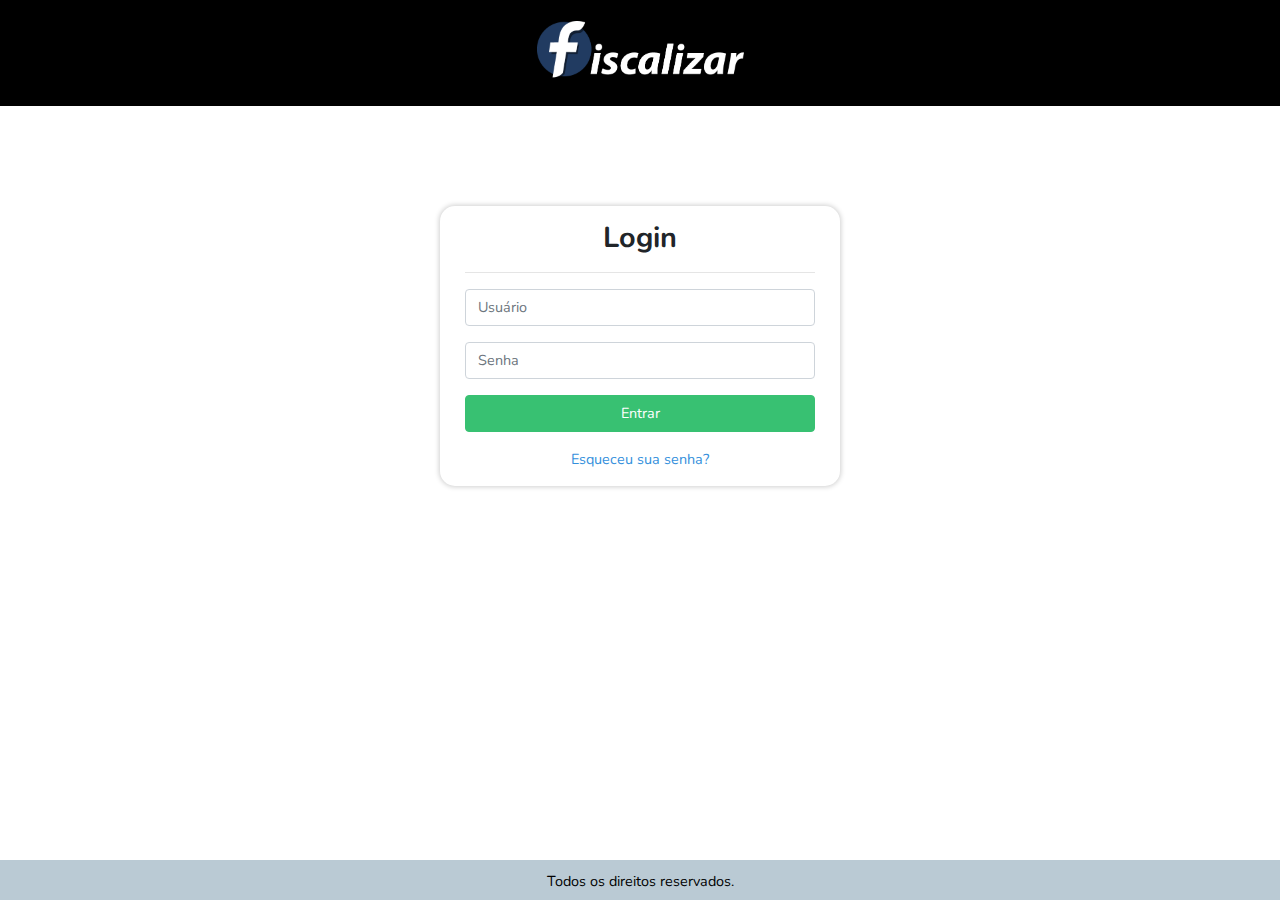
<file: index.html>
<!DOCTYPE html>
<html>
<head>
    <meta charset="utf-8">
    <meta http-equiv="X-UA-Compatible" content="IE=edge">
    <meta name="viewport" content="width=device-width, initial-scale=1">
    
    <title>CIASP</title>
    
    <link rel="stylesheet" href="css/app.css">
    <link rel="stylesheet" href="css/style.css">
    <script src="js/app.js"></script>
</head>
<body>
    <header>
        <nav class="header">
            <div class="container">
                <a class="navbar-brand m-brand" href="#">
                    <img src="img/fz_logo_ext_flat.png" alt="logo">
                </a>
            </div>
        </nav>
    </header>
    <section class="container login">
        <form action="">
            <h2 class="text-center font-weight-bold">Login</h2>
            <hr>
            <div class="form-group">
                <label for="login" class="sr-only">Usuário</label>
                <input id="login" type="text" class="form-control" placeholder="Usuário">
            </div>
            <div class="form-group">
                <label for="password" class="sr-only"></label>
                <input id="password" type="text" class="form-control" placeholder="Senha">
            </div>
            <input type="submit" value="Entrar" class="btn btn-success btn-block">
            <div class="mt-3"><a href="" class="d-inline-block w-100 text-center">Esqueceu sua senha?</a></div>
        </form>
    </section>
    <footer class="footer">
        Todos os direitos reservados.
    </footer>
</body>
</html>
</file>
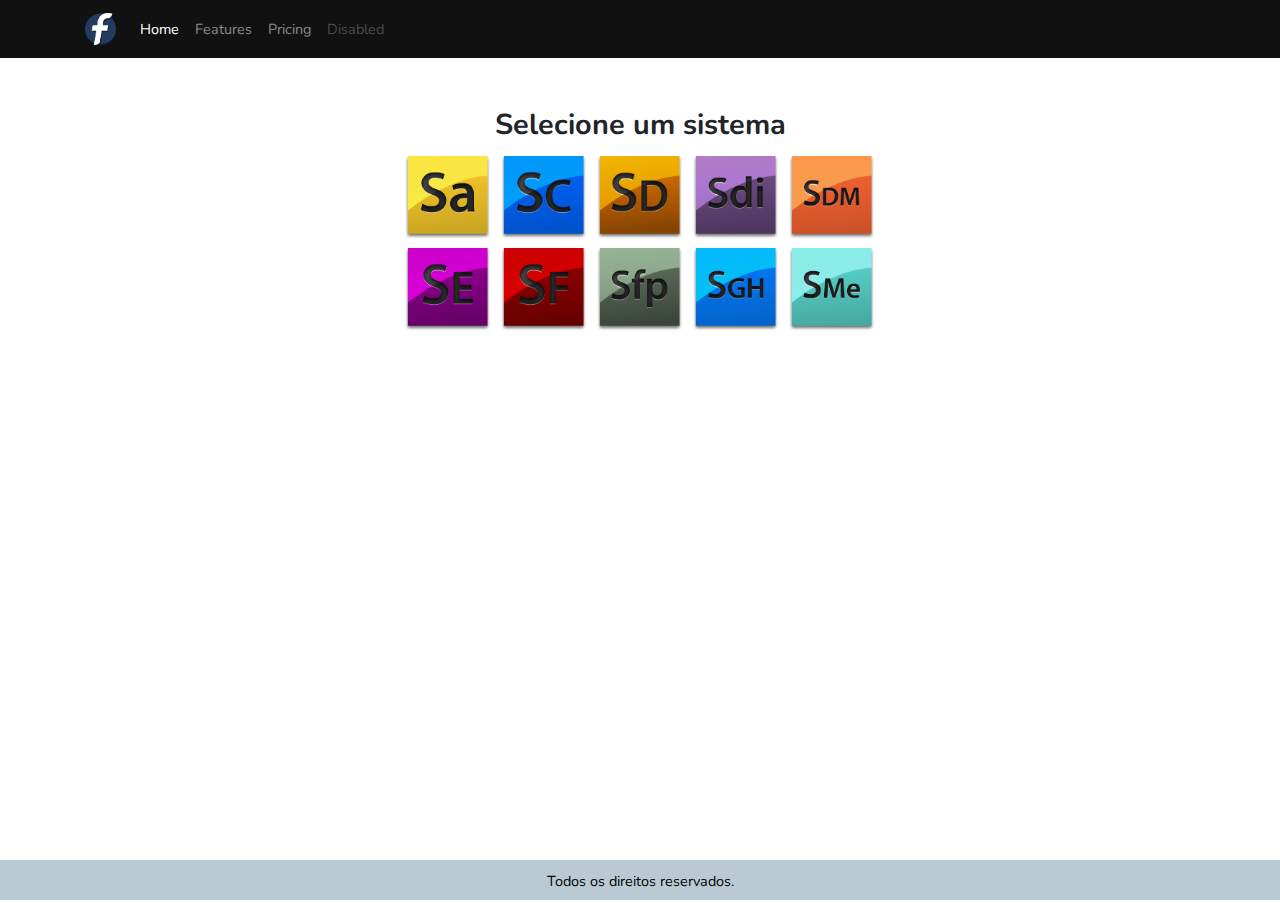
<file: select.html>
<!DOCTYPE html>
<html>
<head>
    <meta charset="utf-8">
    <meta http-equiv="X-UA-Compatible" content="IE=edge">
    <meta name="viewport" content="width=device-width, initial-scale=1">
    
    <title>CIASP</title>
    
    <link rel="stylesheet" href="css/app.css">
    <link rel="stylesheet" href="css/style2.css">
    <script src="js/app.js"></script>
</head>
<body>
    <header>
        <nav class="navbar navbar-expand-lg bg-black navbar-dark">
            <div class="container">
                <a class="navbar-brand m-brand" href="#">
                    <img src="img/fz_logo_flat.png" alt="logo">
                </a>
                <button class="navbar-toggler" type="button" data-toggle="collapse" data-target="#navbarNav" aria-controls="navbarNav" aria-expanded="false" aria-label="Toggle navigation">
                    <span class="navbar-toggler-icon"></span>
                </button>
                <div class="collapse navbar-collapse" id="navbarNav">
                    <ul class="navbar-nav">
                        <li class="nav-item active">
                            <a class="nav-link" href="#">Home <span class="sr-only">(current)</span></a>
                        </li>
                        <li class="nav-item">
                            <a class="nav-link" href="#">Features</a>
                        </li>
                        <li class="nav-item">
                            <a class="nav-link" href="#">Pricing</a>
                        </li>
                        <li class="nav-item">
                            <a class="nav-link disabled" href="#">Disabled</a>
                        </li>
                    </ul>
                </div>
            </div>
        </nav>
    </header>
    <section>
        <div class="container section-select">
            <h2 class="text-center font-weight-bold">Selecione um sistema</h2>
            <div class="text-center">
                <a href="#"><img src="img/sis/sa_logo.png" alt="Sistema de Almoxarifado" class="card-img-top" style="max-width: 92px;"></a>
                <a href="#"><img src="img/sis/sc_logo.png" alt="" class="card-img-top" style="max-width: 92px;"></a>
                <a href="#"><img src="img/sis/sd_logo.png" alt="" class="card-img-top" style="max-width: 92px;"></a>
                <a href="#"><img src="img/sis/sdi_logo.png" alt="" class="card-img-top" style="max-width: 92px;"></a>
                <a href="#"><img src="img/sis/sdm_logo.png" alt="" class="card-img-top" style="max-width: 92px;"></a>
            </div>
            <div class="text-center">
                <a href="#"><img src="img/sis/se_logo.png" alt="" class="card-img-top" style="max-width: 92px;"></a>
                <a href="#"><img src="img/sis/sf_logo.png" alt="" class="card-img-top" style="max-width: 92px;"></a>
                <a href="#"><img src="img/sis/sfp_logo.png" alt="" class="card-img-top" style="max-width: 92px;"></a>
                <a href="#"><img src="img/sis/sgh_logo.png" alt="" class="card-img-top" style="max-width: 92px;"></a>
                <a href="#"><img src="img/sis/sme_logo.png" alt="" class="card-img-top" style="max-width: 92px;"></a>
            </div>
        </div>
    </section>
    <footer class="footer">
        Todos os direitos reservados.
    </footer>
</body>
</html>
</file>
<file: css/style.css>
* {
    box-sizing: border-box;
}

html {
    height: 100%;
}

body {
    position: relative;
    padding-bottom: 40px;
    min-height: 100%;
    background-color:#fff;
}

.header {
    padding: 1rem 2rem;
    text-align: center;
    background-color: black;
}

.fz-logo {
    width: 40px;
    height: 40px;
}

.m-brand {
    margin: 0 auto;
}

.m-brand img {
    max-height: 64px;
}

.bg-grey {
    background-color: #0e1013;
}

.bg-black {
    background-color: #111 !important;
}

.login {
    align-self: center;
    position: relative;
    max-width: 400px;
    margin-top: 100px;
    margin-bottom: 100px;
    box-shadow: 0px 0px 5px 1px rgba(0, 0, 0, 0.19);
    border-radius: 15px;
    padding: 15px 25px;
    background-color: #fff;
}

.section-select {
    margin-top: 50px;
}

.footer {
    width: 100%;
    height: 40px;
    line-height: 3;
    position: absolute;
    bottom: 0;
    right: 0;
    left: 0;
    text-align: center;
    color: black;
    background-color: #bacad4;
}
</file>
<file: css/style2.css>
* {
    box-sizing: border-box;
}

html {
    height: 100%;
}

body {
    position: relative;
    padding-bottom: 40px;
    min-height: 100%;
    background-color:#fff;
}

.fz-logo {
    width: 40px;
    height: 40px;
}

.m-brand img {
    max-height: 32px;
}

.bg-grey {
    background-color: #0e1013;
}

.bg-black {
    background-color: #111 !important;
}

.section-select {
    margin-top: 50px;
}

.footer {
    width: 100%;
    height: 40px;
    line-height: 3;
    position: absolute;
    bottom: 0;
    right: 0;
    left: 0;
    text-align: center;
    color: black;
    background-color: #bacad4;
}
</file>
<file: css/app.css>
@import url(https://fonts.googleapis.com/css?family=Nunito);/*!
 * Bootstrap v4.1.2 (https://getbootstrap.com/)
 * Copyright 2011-2018 The Bootstrap Authors
 * Copyright 2011-2018 Twitter, Inc.
 * Licensed under MIT (https://github.com/twbs/bootstrap/blob/master/LICENSE)
 */:root{--blue:#3490dc;--indigo:#6574cd;--purple:#9561e2;--pink:#f66d9b;--red:#e3342f;--orange:#f6993f;--yellow:#ffed4a;--green:#38c172;--teal:#4dc0b5;--cyan:#6cb2eb;--white:#fff;--gray:#6c757d;--gray-dark:#343a40;--primary:#3490dc;--secondary:#6c757d;--success:#38c172;--info:#6cb2eb;--warning:#ffed4a;--danger:#e3342f;--light:#f8f9fa;--dark:#343a40;--breakpoint-xs:0;--breakpoint-sm:576px;--breakpoint-md:768px;--breakpoint-lg:992px;--breakpoint-xl:1200px;--font-family-sans-serif:"Nunito",sans-serif;--font-family-monospace:SFMono-Regular,Menlo,Monaco,Consolas,"Liberation Mono","Courier New",monospace}*,:after,:before{-webkit-box-sizing:border-box;box-sizing:border-box}html{font-family:sans-serif;line-height:1.15;-webkit-text-size-adjust:100%;-ms-text-size-adjust:100%;-ms-overflow-style:scrollbar;-webkit-tap-highlight-color:rgba(0,0,0,0)}@-ms-viewport{width:device-width}article,aside,figcaption,figure,footer,header,hgroup,main,nav,section{display:block}body{margin:0;font-family:Nunito,sans-serif;font-size:.9rem;font-weight:400;line-height:1.6;color:#212529;text-align:left;background-color:#f8fafc}[tabindex="-1"]:focus{outline:0!important}hr{-webkit-box-sizing:content-box;box-sizing:content-box;height:0;overflow:visible}h1,h2,h3,h4,h5,h6{margin-top:0;margin-bottom:.5rem}p{margin-top:0;margin-bottom:1rem}abbr[data-original-title],abbr[title]{text-decoration:underline;-webkit-text-decoration:underline dotted;text-decoration:underline dotted;cursor:help;border-bottom:0}address{font-style:normal;line-height:inherit}address,dl,ol,ul{margin-bottom:1rem}dl,ol,ul{margin-top:0}ol ol,ol ul,ul ol,ul ul{margin-bottom:0}dt{font-weight:700}dd{margin-bottom:.5rem;margin-left:0}blockquote{margin:0 0 1rem}dfn{font-style:italic}b,strong{font-weight:bolder}small{font-size:80%}sub,sup{position:relative;font-size:75%;line-height:0;vertical-align:baseline}sub{bottom:-.25em}sup{top:-.5em}a{color:#3490dc;text-decoration:none;background-color:transparent;-webkit-text-decoration-skip:objects}a:hover{color:#1d68a7;text-decoration:underline}a:not([href]):not([tabindex]),a:not([href]):not([tabindex]):focus,a:not([href]):not([tabindex]):hover{color:inherit;text-decoration:none}a:not([href]):not([tabindex]):focus{outline:0}code,kbd,pre,samp{font-family:SFMono-Regular,Menlo,Monaco,Consolas,Liberation Mono,Courier New,monospace;font-size:1em}pre{margin-top:0;margin-bottom:1rem;overflow:auto;-ms-overflow-style:scrollbar}figure{margin:0 0 1rem}img{border-style:none}img,svg:not(:root){vertical-align:middle}svg:not(:root){overflow:hidden}table{border-collapse:collapse}caption{padding-top:.75rem;padding-bottom:.75rem;color:#6c757d;text-align:left;caption-side:bottom}th{text-align:inherit}label{display:inline-block;margin-bottom:.5rem}button{border-radius:0}button:focus{outline:1px dotted;outline:5px auto -webkit-focus-ring-color}button,input,optgroup,select,textarea{margin:0;font-family:inherit;font-size:inherit;line-height:inherit}button,input{overflow:visible}button,select{text-transform:none}[type=reset],[type=submit],button,html [type=button]{-webkit-appearance:button}[type=button]::-moz-focus-inner,[type=reset]::-moz-focus-inner,[type=submit]::-moz-focus-inner,button::-moz-focus-inner{padding:0;border-style:none}input[type=checkbox],input[type=radio]{-webkit-box-sizing:border-box;box-sizing:border-box;padding:0}input[type=date],input[type=datetime-local],input[type=month],input[type=time]{-webkit-appearance:listbox}textarea{overflow:auto;resize:vertical}fieldset{min-width:0;padding:0;margin:0;border:0}legend{display:block;width:100%;max-width:100%;padding:0;margin-bottom:.5rem;font-size:1.5rem;line-height:inherit;color:inherit;white-space:normal}progress{vertical-align:baseline}[type=number]::-webkit-inner-spin-button,[type=number]::-webkit-outer-spin-button{height:auto}[type=search]{outline-offset:-2px;-webkit-appearance:none}[type=search]::-webkit-search-cancel-button,[type=search]::-webkit-search-decoration{-webkit-appearance:none}::-webkit-file-upload-button{font:inherit;-webkit-appearance:button}output{display:inline-block}summary{display:list-item;cursor:pointer}template{display:none}[hidden]{display:none!important}.h1,.h2,.h3,.h4,.h5,.h6,h1,h2,h3,h4,h5,h6{margin-bottom:.5rem;font-family:inherit;font-weight:500;line-height:1.2;color:inherit}.h1,h1{font-size:2.25rem}.h2,h2{font-size:1.8rem}.h3,h3{font-size:1.575rem}.h4,h4{font-size:1.35rem}.h5,h5{font-size:1.125rem}.h6,h6{font-size:.9rem}.lead{font-size:1.125rem;font-weight:300}.display-1{font-size:6rem}.display-1,.display-2{font-weight:300;line-height:1.2}.display-2{font-size:5.5rem}.display-3{font-size:4.5rem}.display-3,.display-4{font-weight:300;line-height:1.2}.display-4{font-size:3.5rem}hr{margin-top:1rem;margin-bottom:1rem;border:0;border-top:1px solid rgba(0,0,0,.1)}.small,small{font-size:80%;font-weight:400}.mark,mark{padding:.2em;background-color:#fcf8e3}.list-inline,.list-unstyled{padding-left:0;list-style:none}.list-inline-item{display:inline-block}.list-inline-item:not(:last-child){margin-right:.5rem}.initialism{font-size:90%;text-transform:uppercase}.blockquote{margin-bottom:1rem;font-size:1.125rem}.blockquote-footer{display:block;font-size:80%;color:#6c757d}.blockquote-footer:before{content:"\2014   \A0"}.img-fluid,.img-thumbnail{max-width:100%;height:auto}.img-thumbnail{padding:.25rem;background-color:#f8fafc;border:1px solid #dee2e6;border-radius:.25rem}.figure{display:inline-block}.figure-img{margin-bottom:.5rem;line-height:1}.figure-caption{font-size:90%;color:#6c757d}code{font-size:87.5%;color:#f66d9b;word-break:break-word}a>code{color:inherit}kbd{padding:.2rem .4rem;font-size:87.5%;color:#fff;background-color:#212529;border-radius:.2rem}kbd kbd{padding:0;font-size:100%;font-weight:700}pre{display:block;font-size:87.5%;color:#212529}pre code{font-size:inherit;color:inherit;word-break:normal}.pre-scrollable{max-height:340px;overflow-y:scroll}.container{width:100%;padding-right:15px;padding-left:15px;margin-right:auto;margin-left:auto}@media (min-width:576px){.container{max-width:540px}}@media (min-width:768px){.container{max-width:720px}}@media (min-width:992px){.container{max-width:960px}}@media (min-width:1200px){.container{max-width:1140px}}.container-fluid{width:100%;padding-right:15px;padding-left:15px;margin-right:auto;margin-left:auto}.row{display:-webkit-box;display:-ms-flexbox;display:flex;-ms-flex-wrap:wrap;flex-wrap:wrap;margin-right:-15px;margin-left:-15px}.no-gutters{margin-right:0;margin-left:0}.no-gutters>.col,.no-gutters>[class*=col-]{padding-right:0;padding-left:0}.col,.col-1,.col-2,.col-3,.col-4,.col-5,.col-6,.col-7,.col-8,.col-9,.col-10,.col-11,.col-12,.col-auto,.col-lg,.col-lg-1,.col-lg-2,.col-lg-3,.col-lg-4,.col-lg-5,.col-lg-6,.col-lg-7,.col-lg-8,.col-lg-9,.col-lg-10,.col-lg-11,.col-lg-12,.col-lg-auto,.col-md,.col-md-1,.col-md-2,.col-md-3,.col-md-4,.col-md-5,.col-md-6,.col-md-7,.col-md-8,.col-md-9,.col-md-10,.col-md-11,.col-md-12,.col-md-auto,.col-sm,.col-sm-1,.col-sm-2,.col-sm-3,.col-sm-4,.col-sm-5,.col-sm-6,.col-sm-7,.col-sm-8,.col-sm-9,.col-sm-10,.col-sm-11,.col-sm-12,.col-sm-auto,.col-xl,.col-xl-1,.col-xl-2,.col-xl-3,.col-xl-4,.col-xl-5,.col-xl-6,.col-xl-7,.col-xl-8,.col-xl-9,.col-xl-10,.col-xl-11,.col-xl-12,.col-xl-auto{position:relative;width:100%;min-height:1px;padding-right:15px;padding-left:15px}.col{-ms-flex-preferred-size:0;flex-basis:0;-webkit-box-flex:1;-ms-flex-positive:1;flex-grow:1;max-width:100%}.col-auto{-ms-flex:0 0 auto;flex:0 0 auto;width:auto;max-width:none}.col-1,.col-auto{-webkit-box-flex:0}.col-1{-ms-flex:0 0 8.33333333%;flex:0 0 8.33333333%;max-width:8.33333333%}.col-2{-ms-flex:0 0 16.66666667%;flex:0 0 16.66666667%;max-width:16.66666667%}.col-2,.col-3{-webkit-box-flex:0}.col-3{-ms-flex:0 0 25%;flex:0 0 25%;max-width:25%}.col-4{-ms-flex:0 0 33.33333333%;flex:0 0 33.33333333%;max-width:33.33333333%}.col-4,.col-5{-webkit-box-flex:0}.col-5{-ms-flex:0 0 41.66666667%;flex:0 0 41.66666667%;max-width:41.66666667%}.col-6{-ms-flex:0 0 50%;flex:0 0 50%;max-width:50%}.col-6,.col-7{-webkit-box-flex:0}.col-7{-ms-flex:0 0 58.33333333%;flex:0 0 58.33333333%;max-width:58.33333333%}.col-8{-ms-flex:0 0 66.66666667%;flex:0 0 66.66666667%;max-width:66.66666667%}.col-8,.col-9{-webkit-box-flex:0}.col-9{-ms-flex:0 0 75%;flex:0 0 75%;max-width:75%}.col-10{-ms-flex:0 0 83.33333333%;flex:0 0 83.33333333%;max-width:83.33333333%}.col-10,.col-11{-webkit-box-flex:0}.col-11{-ms-flex:0 0 91.66666667%;flex:0 0 91.66666667%;max-width:91.66666667%}.col-12{-webkit-box-flex:0;-ms-flex:0 0 100%;flex:0 0 100%;max-width:100%}.order-first{-webkit-box-ordinal-group:0;-ms-flex-order:-1;order:-1}.order-last{-webkit-box-ordinal-group:14;-ms-flex-order:13;order:13}.order-0{-webkit-box-ordinal-group:1;-ms-flex-order:0;order:0}.order-1{-webkit-box-ordinal-group:2;-ms-flex-order:1;order:1}.order-2{-webkit-box-ordinal-group:3;-ms-flex-order:2;order:2}.order-3{-webkit-box-ordinal-group:4;-ms-flex-order:3;order:3}.order-4{-webkit-box-ordinal-group:5;-ms-flex-order:4;order:4}.order-5{-webkit-box-ordinal-group:6;-ms-flex-order:5;order:5}.order-6{-webkit-box-ordinal-group:7;-ms-flex-order:6;order:6}.order-7{-webkit-box-ordinal-group:8;-ms-flex-order:7;order:7}.order-8{-webkit-box-ordinal-group:9;-ms-flex-order:8;order:8}.order-9{-webkit-box-ordinal-group:10;-ms-flex-order:9;order:9}.order-10{-webkit-box-ordinal-group:11;-ms-flex-order:10;order:10}.order-11{-webkit-box-ordinal-group:12;-ms-flex-order:11;order:11}.order-12{-webkit-box-ordinal-group:13;-ms-flex-order:12;order:12}.offset-1{margin-left:8.33333333%}.offset-2{margin-left:16.66666667%}.offset-3{margin-left:25%}.offset-4{margin-left:33.33333333%}.offset-5{margin-left:41.66666667%}.offset-6{margin-left:50%}.offset-7{margin-left:58.33333333%}.offset-8{margin-left:66.66666667%}.offset-9{margin-left:75%}.offset-10{margin-left:83.33333333%}.offset-11{margin-left:91.66666667%}@media (min-width:576px){.col-sm{-ms-flex-preferred-size:0;flex-basis:0;-webkit-box-flex:1;-ms-flex-positive:1;flex-grow:1;max-width:100%}.col-sm-auto{-webkit-box-flex:0;-ms-flex:0 0 auto;flex:0 0 auto;width:auto;max-width:none}.col-sm-1{-webkit-box-flex:0;-ms-flex:0 0 8.33333333%;flex:0 0 8.33333333%;max-width:8.33333333%}.col-sm-2{-webkit-box-flex:0;-ms-flex:0 0 16.66666667%;flex:0 0 16.66666667%;max-width:16.66666667%}.col-sm-3{-webkit-box-flex:0;-ms-flex:0 0 25%;flex:0 0 25%;max-width:25%}.col-sm-4{-webkit-box-flex:0;-ms-flex:0 0 33.33333333%;flex:0 0 33.33333333%;max-width:33.33333333%}.col-sm-5{-webkit-box-flex:0;-ms-flex:0 0 41.66666667%;flex:0 0 41.66666667%;max-width:41.66666667%}.col-sm-6{-webkit-box-flex:0;-ms-flex:0 0 50%;flex:0 0 50%;max-width:50%}.col-sm-7{-webkit-box-flex:0;-ms-flex:0 0 58.33333333%;flex:0 0 58.33333333%;max-width:58.33333333%}.col-sm-8{-webkit-box-flex:0;-ms-flex:0 0 66.66666667%;flex:0 0 66.66666667%;max-width:66.66666667%}.col-sm-9{-webkit-box-flex:0;-ms-flex:0 0 75%;flex:0 0 75%;max-width:75%}.col-sm-10{-webkit-box-flex:0;-ms-flex:0 0 83.33333333%;flex:0 0 83.33333333%;max-width:83.33333333%}.col-sm-11{-webkit-box-flex:0;-ms-flex:0 0 91.66666667%;flex:0 0 91.66666667%;max-width:91.66666667%}.col-sm-12{-webkit-box-flex:0;-ms-flex:0 0 100%;flex:0 0 100%;max-width:100%}.order-sm-first{-webkit-box-ordinal-group:0;-ms-flex-order:-1;order:-1}.order-sm-last{-webkit-box-ordinal-group:14;-ms-flex-order:13;order:13}.order-sm-0{-webkit-box-ordinal-group:1;-ms-flex-order:0;order:0}.order-sm-1{-webkit-box-ordinal-group:2;-ms-flex-order:1;order:1}.order-sm-2{-webkit-box-ordinal-group:3;-ms-flex-order:2;order:2}.order-sm-3{-webkit-box-ordinal-group:4;-ms-flex-order:3;order:3}.order-sm-4{-webkit-box-ordinal-group:5;-ms-flex-order:4;order:4}.order-sm-5{-webkit-box-ordinal-group:6;-ms-flex-order:5;order:5}.order-sm-6{-webkit-box-ordinal-group:7;-ms-flex-order:6;order:6}.order-sm-7{-webkit-box-ordinal-group:8;-ms-flex-order:7;order:7}.order-sm-8{-webkit-box-ordinal-group:9;-ms-flex-order:8;order:8}.order-sm-9{-webkit-box-ordinal-group:10;-ms-flex-order:9;order:9}.order-sm-10{-webkit-box-ordinal-group:11;-ms-flex-order:10;order:10}.order-sm-11{-webkit-box-ordinal-group:12;-ms-flex-order:11;order:11}.order-sm-12{-webkit-box-ordinal-group:13;-ms-flex-order:12;order:12}.offset-sm-0{margin-left:0}.offset-sm-1{margin-left:8.33333333%}.offset-sm-2{margin-left:16.66666667%}.offset-sm-3{margin-left:25%}.offset-sm-4{margin-left:33.33333333%}.offset-sm-5{margin-left:41.66666667%}.offset-sm-6{margin-left:50%}.offset-sm-7{margin-left:58.33333333%}.offset-sm-8{margin-left:66.66666667%}.offset-sm-9{margin-left:75%}.offset-sm-10{margin-left:83.33333333%}.offset-sm-11{margin-left:91.66666667%}}@media (min-width:768px){.col-md{-ms-flex-preferred-size:0;flex-basis:0;-webkit-box-flex:1;-ms-flex-positive:1;flex-grow:1;max-width:100%}.col-md-auto{-webkit-box-flex:0;-ms-flex:0 0 auto;flex:0 0 auto;width:auto;max-width:none}.col-md-1{-webkit-box-flex:0;-ms-flex:0 0 8.33333333%;flex:0 0 8.33333333%;max-width:8.33333333%}.col-md-2{-webkit-box-flex:0;-ms-flex:0 0 16.66666667%;flex:0 0 16.66666667%;max-width:16.66666667%}.col-md-3{-webkit-box-flex:0;-ms-flex:0 0 25%;flex:0 0 25%;max-width:25%}.col-md-4{-webkit-box-flex:0;-ms-flex:0 0 33.33333333%;flex:0 0 33.33333333%;max-width:33.33333333%}.col-md-5{-webkit-box-flex:0;-ms-flex:0 0 41.66666667%;flex:0 0 41.66666667%;max-width:41.66666667%}.col-md-6{-webkit-box-flex:0;-ms-flex:0 0 50%;flex:0 0 50%;max-width:50%}.col-md-7{-webkit-box-flex:0;-ms-flex:0 0 58.33333333%;flex:0 0 58.33333333%;max-width:58.33333333%}.col-md-8{-webkit-box-flex:0;-ms-flex:0 0 66.66666667%;flex:0 0 66.66666667%;max-width:66.66666667%}.col-md-9{-webkit-box-flex:0;-ms-flex:0 0 75%;flex:0 0 75%;max-width:75%}.col-md-10{-webkit-box-flex:0;-ms-flex:0 0 83.33333333%;flex:0 0 83.33333333%;max-width:83.33333333%}.col-md-11{-webkit-box-flex:0;-ms-flex:0 0 91.66666667%;flex:0 0 91.66666667%;max-width:91.66666667%}.col-md-12{-webkit-box-flex:0;-ms-flex:0 0 100%;flex:0 0 100%;max-width:100%}.order-md-first{-webkit-box-ordinal-group:0;-ms-flex-order:-1;order:-1}.order-md-last{-webkit-box-ordinal-group:14;-ms-flex-order:13;order:13}.order-md-0{-webkit-box-ordinal-group:1;-ms-flex-order:0;order:0}.order-md-1{-webkit-box-ordinal-group:2;-ms-flex-order:1;order:1}.order-md-2{-webkit-box-ordinal-group:3;-ms-flex-order:2;order:2}.order-md-3{-webkit-box-ordinal-group:4;-ms-flex-order:3;order:3}.order-md-4{-webkit-box-ordinal-group:5;-ms-flex-order:4;order:4}.order-md-5{-webkit-box-ordinal-group:6;-ms-flex-order:5;order:5}.order-md-6{-webkit-box-ordinal-group:7;-ms-flex-order:6;order:6}.order-md-7{-webkit-box-ordinal-group:8;-ms-flex-order:7;order:7}.order-md-8{-webkit-box-ordinal-group:9;-ms-flex-order:8;order:8}.order-md-9{-webkit-box-ordinal-group:10;-ms-flex-order:9;order:9}.order-md-10{-webkit-box-ordinal-group:11;-ms-flex-order:10;order:10}.order-md-11{-webkit-box-ordinal-group:12;-ms-flex-order:11;order:11}.order-md-12{-webkit-box-ordinal-group:13;-ms-flex-order:12;order:12}.offset-md-0{margin-left:0}.offset-md-1{margin-left:8.33333333%}.offset-md-2{margin-left:16.66666667%}.offset-md-3{margin-left:25%}.offset-md-4{margin-left:33.33333333%}.offset-md-5{margin-left:41.66666667%}.offset-md-6{margin-left:50%}.offset-md-7{margin-left:58.33333333%}.offset-md-8{margin-left:66.66666667%}.offset-md-9{margin-left:75%}.offset-md-10{margin-left:83.33333333%}.offset-md-11{margin-left:91.66666667%}}@media (min-width:992px){.col-lg{-ms-flex-preferred-size:0;flex-basis:0;-webkit-box-flex:1;-ms-flex-positive:1;flex-grow:1;max-width:100%}.col-lg-auto{-webkit-box-flex:0;-ms-flex:0 0 auto;flex:0 0 auto;width:auto;max-width:none}.col-lg-1{-webkit-box-flex:0;-ms-flex:0 0 8.33333333%;flex:0 0 8.33333333%;max-width:8.33333333%}.col-lg-2{-webkit-box-flex:0;-ms-flex:0 0 16.66666667%;flex:0 0 16.66666667%;max-width:16.66666667%}.col-lg-3{-webkit-box-flex:0;-ms-flex:0 0 25%;flex:0 0 25%;max-width:25%}.col-lg-4{-webkit-box-flex:0;-ms-flex:0 0 33.33333333%;flex:0 0 33.33333333%;max-width:33.33333333%}.col-lg-5{-webkit-box-flex:0;-ms-flex:0 0 41.66666667%;flex:0 0 41.66666667%;max-width:41.66666667%}.col-lg-6{-webkit-box-flex:0;-ms-flex:0 0 50%;flex:0 0 50%;max-width:50%}.col-lg-7{-webkit-box-flex:0;-ms-flex:0 0 58.33333333%;flex:0 0 58.33333333%;max-width:58.33333333%}.col-lg-8{-webkit-box-flex:0;-ms-flex:0 0 66.66666667%;flex:0 0 66.66666667%;max-width:66.66666667%}.col-lg-9{-webkit-box-flex:0;-ms-flex:0 0 75%;flex:0 0 75%;max-width:75%}.col-lg-10{-webkit-box-flex:0;-ms-flex:0 0 83.33333333%;flex:0 0 83.33333333%;max-width:83.33333333%}.col-lg-11{-webkit-box-flex:0;-ms-flex:0 0 91.66666667%;flex:0 0 91.66666667%;max-width:91.66666667%}.col-lg-12{-webkit-box-flex:0;-ms-flex:0 0 100%;flex:0 0 100%;max-width:100%}.order-lg-first{-webkit-box-ordinal-group:0;-ms-flex-order:-1;order:-1}.order-lg-last{-webkit-box-ordinal-group:14;-ms-flex-order:13;order:13}.order-lg-0{-webkit-box-ordinal-group:1;-ms-flex-order:0;order:0}.order-lg-1{-webkit-box-ordinal-group:2;-ms-flex-order:1;order:1}.order-lg-2{-webkit-box-ordinal-group:3;-ms-flex-order:2;order:2}.order-lg-3{-webkit-box-ordinal-group:4;-ms-flex-order:3;order:3}.order-lg-4{-webkit-box-ordinal-group:5;-ms-flex-order:4;order:4}.order-lg-5{-webkit-box-ordinal-group:6;-ms-flex-order:5;order:5}.order-lg-6{-webkit-box-ordinal-group:7;-ms-flex-order:6;order:6}.order-lg-7{-webkit-box-ordinal-group:8;-ms-flex-order:7;order:7}.order-lg-8{-webkit-box-ordinal-group:9;-ms-flex-order:8;order:8}.order-lg-9{-webkit-box-ordinal-group:10;-ms-flex-order:9;order:9}.order-lg-10{-webkit-box-ordinal-group:11;-ms-flex-order:10;order:10}.order-lg-11{-webkit-box-ordinal-group:12;-ms-flex-order:11;order:11}.order-lg-12{-webkit-box-ordinal-group:13;-ms-flex-order:12;order:12}.offset-lg-0{margin-left:0}.offset-lg-1{margin-left:8.33333333%}.offset-lg-2{margin-left:16.66666667%}.offset-lg-3{margin-left:25%}.offset-lg-4{margin-left:33.33333333%}.offset-lg-5{margin-left:41.66666667%}.offset-lg-6{margin-left:50%}.offset-lg-7{margin-left:58.33333333%}.offset-lg-8{margin-left:66.66666667%}.offset-lg-9{margin-left:75%}.offset-lg-10{margin-left:83.33333333%}.offset-lg-11{margin-left:91.66666667%}}@media (min-width:1200px){.col-xl{-ms-flex-preferred-size:0;flex-basis:0;-webkit-box-flex:1;-ms-flex-positive:1;flex-grow:1;max-width:100%}.col-xl-auto{-webkit-box-flex:0;-ms-flex:0 0 auto;flex:0 0 auto;width:auto;max-width:none}.col-xl-1{-webkit-box-flex:0;-ms-flex:0 0 8.33333333%;flex:0 0 8.33333333%;max-width:8.33333333%}.col-xl-2{-webkit-box-flex:0;-ms-flex:0 0 16.66666667%;flex:0 0 16.66666667%;max-width:16.66666667%}.col-xl-3{-webkit-box-flex:0;-ms-flex:0 0 25%;flex:0 0 25%;max-width:25%}.col-xl-4{-webkit-box-flex:0;-ms-flex:0 0 33.33333333%;flex:0 0 33.33333333%;max-width:33.33333333%}.col-xl-5{-webkit-box-flex:0;-ms-flex:0 0 41.66666667%;flex:0 0 41.66666667%;max-width:41.66666667%}.col-xl-6{-webkit-box-flex:0;-ms-flex:0 0 50%;flex:0 0 50%;max-width:50%}.col-xl-7{-webkit-box-flex:0;-ms-flex:0 0 58.33333333%;flex:0 0 58.33333333%;max-width:58.33333333%}.col-xl-8{-webkit-box-flex:0;-ms-flex:0 0 66.66666667%;flex:0 0 66.66666667%;max-width:66.66666667%}.col-xl-9{-webkit-box-flex:0;-ms-flex:0 0 75%;flex:0 0 75%;max-width:75%}.col-xl-10{-webkit-box-flex:0;-ms-flex:0 0 83.33333333%;flex:0 0 83.33333333%;max-width:83.33333333%}.col-xl-11{-webkit-box-flex:0;-ms-flex:0 0 91.66666667%;flex:0 0 91.66666667%;max-width:91.66666667%}.col-xl-12{-webkit-box-flex:0;-ms-flex:0 0 100%;flex:0 0 100%;max-width:100%}.order-xl-first{-webkit-box-ordinal-group:0;-ms-flex-order:-1;order:-1}.order-xl-last{-webkit-box-ordinal-group:14;-ms-flex-order:13;order:13}.order-xl-0{-webkit-box-ordinal-group:1;-ms-flex-order:0;order:0}.order-xl-1{-webkit-box-ordinal-group:2;-ms-flex-order:1;order:1}.order-xl-2{-webkit-box-ordinal-group:3;-ms-flex-order:2;order:2}.order-xl-3{-webkit-box-ordinal-group:4;-ms-flex-order:3;order:3}.order-xl-4{-webkit-box-ordinal-group:5;-ms-flex-order:4;order:4}.order-xl-5{-webkit-box-ordinal-group:6;-ms-flex-order:5;order:5}.order-xl-6{-webkit-box-ordinal-group:7;-ms-flex-order:6;order:6}.order-xl-7{-webkit-box-ordinal-group:8;-ms-flex-order:7;order:7}.order-xl-8{-webkit-box-ordinal-group:9;-ms-flex-order:8;order:8}.order-xl-9{-webkit-box-ordinal-group:10;-ms-flex-order:9;order:9}.order-xl-10{-webkit-box-ordinal-group:11;-ms-flex-order:10;order:10}.order-xl-11{-webkit-box-ordinal-group:12;-ms-flex-order:11;order:11}.order-xl-12{-webkit-box-ordinal-group:13;-ms-flex-order:12;order:12}.offset-xl-0{margin-left:0}.offset-xl-1{margin-left:8.33333333%}.offset-xl-2{margin-left:16.66666667%}.offset-xl-3{margin-left:25%}.offset-xl-4{margin-left:33.33333333%}.offset-xl-5{margin-left:41.66666667%}.offset-xl-6{margin-left:50%}.offset-xl-7{margin-left:58.33333333%}.offset-xl-8{margin-left:66.66666667%}.offset-xl-9{margin-left:75%}.offset-xl-10{margin-left:83.33333333%}.offset-xl-11{margin-left:91.66666667%}}.table{width:100%;max-width:100%;margin-bottom:1rem;background-color:transparent}.table td,.table th{padding:.75rem;vertical-align:top;border-top:1px solid #dee2e6}.table thead th{vertical-align:bottom;border-bottom:2px solid #dee2e6}.table tbody+tbody{border-top:2px solid #dee2e6}.table .table{background-color:#f8fafc}.table-sm td,.table-sm th{padding:.3rem}.table-bordered,.table-bordered td,.table-bordered th{border:1px solid #dee2e6}.table-bordered thead td,.table-bordered thead th{border-bottom-width:2px}.table-borderless tbody+tbody,.table-borderless td,.table-borderless th,.table-borderless thead th{border:0}.table-striped tbody tr:nth-of-type(odd){background-color:rgba(0,0,0,.05)}.table-hover tbody tr:hover{background-color:rgba(0,0,0,.075)}.table-primary,.table-primary>td,.table-primary>th{background-color:#c6e0f5}.table-hover .table-primary:hover,.table-hover .table-primary:hover>td,.table-hover .table-primary:hover>th{background-color:#b0d4f1}.table-secondary,.table-secondary>td,.table-secondary>th{background-color:#d6d8db}.table-hover .table-secondary:hover,.table-hover .table-secondary:hover>td,.table-hover .table-secondary:hover>th{background-color:#c8cbcf}.table-success,.table-success>td,.table-success>th{background-color:#c7eed8}.table-hover .table-success:hover,.table-hover .table-success:hover>td,.table-hover .table-success:hover>th{background-color:#b3e8ca}.table-info,.table-info>td,.table-info>th{background-color:#d6e9f9}.table-hover .table-info:hover,.table-hover .table-info:hover>td,.table-hover .table-info:hover>th{background-color:#c0ddf6}.table-warning,.table-warning>td,.table-warning>th{background-color:#fffacc}.table-hover .table-warning:hover,.table-hover .table-warning:hover>td,.table-hover .table-warning:hover>th{background-color:#fff8b3}.table-danger,.table-danger>td,.table-danger>th{background-color:#f7c6c5}.table-hover .table-danger:hover,.table-hover .table-danger:hover>td,.table-hover .table-danger:hover>th{background-color:#f4b0af}.table-light,.table-light>td,.table-light>th{background-color:#fdfdfe}.table-hover .table-light:hover,.table-hover .table-light:hover>td,.table-hover .table-light:hover>th{background-color:#ececf6}.table-dark,.table-dark>td,.table-dark>th{background-color:#c6c8ca}.table-hover .table-dark:hover,.table-hover .table-dark:hover>td,.table-hover .table-dark:hover>th{background-color:#b9bbbe}.table-active,.table-active>td,.table-active>th,.table-hover .table-active:hover,.table-hover .table-active:hover>td,.table-hover .table-active:hover>th{background-color:rgba(0,0,0,.075)}.table .thead-dark th{color:#f8fafc;background-color:#212529;border-color:#32383e}.table .thead-light th{color:#495057;background-color:#e9ecef;border-color:#dee2e6}.table-dark{color:#f8fafc;background-color:#212529}.table-dark td,.table-dark th,.table-dark thead th{border-color:#32383e}.table-dark.table-bordered{border:0}.table-dark.table-striped tbody tr:nth-of-type(odd){background-color:hsla(0,0%,100%,.05)}.table-dark.table-hover tbody tr:hover{background-color:hsla(0,0%,100%,.075)}@media (max-width:575.98px){.table-responsive-sm{display:block;width:100%;overflow-x:auto;-webkit-overflow-scrolling:touch;-ms-overflow-style:-ms-autohiding-scrollbar}.table-responsive-sm>.table-bordered{border:0}}@media (max-width:767.98px){.table-responsive-md{display:block;width:100%;overflow-x:auto;-webkit-overflow-scrolling:touch;-ms-overflow-style:-ms-autohiding-scrollbar}.table-responsive-md>.table-bordered{border:0}}@media (max-width:991.98px){.table-responsive-lg{display:block;width:100%;overflow-x:auto;-webkit-overflow-scrolling:touch;-ms-overflow-style:-ms-autohiding-scrollbar}.table-responsive-lg>.table-bordered{border:0}}@media (max-width:1199.98px){.table-responsive-xl{display:block;width:100%;overflow-x:auto;-webkit-overflow-scrolling:touch;-ms-overflow-style:-ms-autohiding-scrollbar}.table-responsive-xl>.table-bordered{border:0}}.table-responsive{display:block;width:100%;overflow-x:auto;-webkit-overflow-scrolling:touch;-ms-overflow-style:-ms-autohiding-scrollbar}.table-responsive>.table-bordered{border:0}.form-control{display:block;width:100%;padding:.375rem .75rem;font-size:.9rem;line-height:1.6;color:#495057;background-color:#fff;background-clip:padding-box;border:1px solid #ced4da;border-radius:.25rem;-webkit-transition:border-color .15s ease-in-out,-webkit-box-shadow .15s ease-in-out;transition:border-color .15s ease-in-out,-webkit-box-shadow .15s ease-in-out;transition:border-color .15s ease-in-out,box-shadow .15s ease-in-out;transition:border-color .15s ease-in-out,box-shadow .15s ease-in-out,-webkit-box-shadow .15s ease-in-out}@media screen and (prefers-reduced-motion:reduce){.form-control{-webkit-transition:none;transition:none}}.form-control::-ms-expand{background-color:transparent;border:0}.form-control:focus{color:#495057;background-color:#fff;border-color:#a1cbef;outline:0;-webkit-box-shadow:0 0 0 .2rem rgba(52,144,220,.25);box-shadow:0 0 0 .2rem rgba(52,144,220,.25)}.form-control::-webkit-input-placeholder{color:#6c757d;opacity:1}.form-control:-ms-input-placeholder,.form-control::-ms-input-placeholder{color:#6c757d;opacity:1}.form-control::placeholder{color:#6c757d;opacity:1}.form-control:disabled,.form-control[readonly]{background-color:#e9ecef;opacity:1}select.form-control:not([size]):not([multiple]){height:calc(2.19rem + 2px)}select.form-control:focus::-ms-value{color:#495057;background-color:#fff}.form-control-file,.form-control-range{display:block;width:100%}.col-form-label{padding-top:calc(.375rem + 1px);padding-bottom:calc(.375rem + 1px);margin-bottom:0;font-size:inherit;line-height:1.6}.col-form-label-lg{padding-top:calc(.5rem + 1px);padding-bottom:calc(.5rem + 1px);font-size:1.125rem;line-height:1.5}.col-form-label-sm{padding-top:calc(.25rem + 1px);padding-bottom:calc(.25rem + 1px);font-size:.7875rem;line-height:1.5}.form-control-plaintext{display:block;width:100%;padding-top:.375rem;padding-bottom:.375rem;margin-bottom:0;line-height:1.6;color:#212529;background-color:transparent;border:solid transparent;border-width:1px 0}.form-control-plaintext.form-control-lg,.form-control-plaintext.form-control-sm,.input-group-lg>.form-control-plaintext.form-control,.input-group-lg>.input-group-append>.form-control-plaintext.btn,.input-group-lg>.input-group-append>.form-control-plaintext.input-group-text,.input-group-lg>.input-group-prepend>.form-control-plaintext.btn,.input-group-lg>.input-group-prepend>.form-control-plaintext.input-group-text,.input-group-sm>.form-control-plaintext.form-control,.input-group-sm>.input-group-append>.form-control-plaintext.btn,.input-group-sm>.input-group-append>.form-control-plaintext.input-group-text,.input-group-sm>.input-group-prepend>.form-control-plaintext.btn,.input-group-sm>.input-group-prepend>.form-control-plaintext.input-group-text{padding-right:0;padding-left:0}.form-control-sm,.input-group-sm>.form-control,.input-group-sm>.input-group-append>.btn,.input-group-sm>.input-group-append>.input-group-text,.input-group-sm>.input-group-prepend>.btn,.input-group-sm>.input-group-prepend>.input-group-text{padding:.25rem .5rem;font-size:.7875rem;line-height:1.5;border-radius:.2rem}.input-group-sm>.input-group-append>select.btn:not([size]):not([multiple]),.input-group-sm>.input-group-append>select.input-group-text:not([size]):not([multiple]),.input-group-sm>.input-group-prepend>select.btn:not([size]):not([multiple]),.input-group-sm>.input-group-prepend>select.input-group-text:not([size]):not([multiple]),.input-group-sm>select.form-control:not([size]):not([multiple]),select.form-control-sm:not([size]):not([multiple]){height:calc(1.68125rem + 2px)}.form-control-lg,.input-group-lg>.form-control,.input-group-lg>.input-group-append>.btn,.input-group-lg>.input-group-append>.input-group-text,.input-group-lg>.input-group-prepend>.btn,.input-group-lg>.input-group-prepend>.input-group-text{padding:.5rem 1rem;font-size:1.125rem;line-height:1.5;border-radius:.3rem}.input-group-lg>.input-group-append>select.btn:not([size]):not([multiple]),.input-group-lg>.input-group-append>select.input-group-text:not([size]):not([multiple]),.input-group-lg>.input-group-prepend>select.btn:not([size]):not([multiple]),.input-group-lg>.input-group-prepend>select.input-group-text:not([size]):not([multiple]),.input-group-lg>select.form-control:not([size]):not([multiple]),select.form-control-lg:not([size]):not([multiple]){height:calc(2.6875rem + 2px)}.form-group{margin-bottom:1rem}.form-text{display:block;margin-top:.25rem}.form-row{display:-webkit-box;display:-ms-flexbox;display:flex;-ms-flex-wrap:wrap;flex-wrap:wrap;margin-right:-5px;margin-left:-5px}.form-row>.col,.form-row>[class*=col-]{padding-right:5px;padding-left:5px}.form-check{position:relative;display:block;padding-left:1.25rem}.form-check-input{position:absolute;margin-top:.3rem;margin-left:-1.25rem}.form-check-input:disabled~.form-check-label{color:#6c757d}.form-check-label{margin-bottom:0}.form-check-inline{display:-webkit-inline-box;display:-ms-inline-flexbox;display:inline-flex;-webkit-box-align:center;-ms-flex-align:center;align-items:center;padding-left:0;margin-right:.75rem}.form-check-inline .form-check-input{position:static;margin-top:0;margin-right:.3125rem;margin-left:0}.valid-feedback{display:none;width:100%;margin-top:.25rem;font-size:80%;color:#38c172}.valid-tooltip{position:absolute;top:100%;z-index:5;display:none;max-width:100%;padding:.5rem;margin-top:.1rem;font-size:.875rem;line-height:1;color:#fff;background-color:rgba(56,193,114,.8);border-radius:.2rem}.custom-select.is-valid,.form-control.is-valid,.was-validated .custom-select:valid,.was-validated .form-control:valid{border-color:#38c172}.custom-select.is-valid:focus,.form-control.is-valid:focus,.was-validated .custom-select:valid:focus,.was-validated .form-control:valid:focus{border-color:#38c172;-webkit-box-shadow:0 0 0 .2rem rgba(56,193,114,.25);box-shadow:0 0 0 .2rem rgba(56,193,114,.25)}.custom-select.is-valid~.valid-feedback,.custom-select.is-valid~.valid-tooltip,.form-control-file.is-valid~.valid-feedback,.form-control-file.is-valid~.valid-tooltip,.form-control.is-valid~.valid-feedback,.form-control.is-valid~.valid-tooltip,.was-validated .custom-select:valid~.valid-feedback,.was-validated .custom-select:valid~.valid-tooltip,.was-validated .form-control-file:valid~.valid-feedback,.was-validated .form-control-file:valid~.valid-tooltip,.was-validated .form-control:valid~.valid-feedback,.was-validated .form-control:valid~.valid-tooltip{display:block}.form-check-input.is-valid~.form-check-label,.was-validated .form-check-input:valid~.form-check-label{color:#38c172}.form-check-input.is-valid~.valid-feedback,.form-check-input.is-valid~.valid-tooltip,.was-validated .form-check-input:valid~.valid-feedback,.was-validated .form-check-input:valid~.valid-tooltip{display:block}.custom-control-input.is-valid~.custom-control-label,.was-validated .custom-control-input:valid~.custom-control-label{color:#38c172}.custom-control-input.is-valid~.custom-control-label:before,.was-validated .custom-control-input:valid~.custom-control-label:before{background-color:#98e1b7}.custom-control-input.is-valid~.valid-feedback,.custom-control-input.is-valid~.valid-tooltip,.was-validated .custom-control-input:valid~.valid-feedback,.was-validated .custom-control-input:valid~.valid-tooltip{display:block}.custom-control-input.is-valid:checked~.custom-control-label:before,.was-validated .custom-control-input:valid:checked~.custom-control-label:before{background-color:#5cd08d}.custom-control-input.is-valid:focus~.custom-control-label:before,.was-validated .custom-control-input:valid:focus~.custom-control-label:before{-webkit-box-shadow:0 0 0 1px #f8fafc,0 0 0 .2rem rgba(56,193,114,.25);box-shadow:0 0 0 1px #f8fafc,0 0 0 .2rem rgba(56,193,114,.25)}.custom-file-input.is-valid~.custom-file-label,.was-validated .custom-file-input:valid~.custom-file-label{border-color:#38c172}.custom-file-input.is-valid~.custom-file-label:before,.was-validated .custom-file-input:valid~.custom-file-label:before{border-color:inherit}.custom-file-input.is-valid~.valid-feedback,.custom-file-input.is-valid~.valid-tooltip,.was-validated .custom-file-input:valid~.valid-feedback,.was-validated .custom-file-input:valid~.valid-tooltip{display:block}.custom-file-input.is-valid:focus~.custom-file-label,.was-validated .custom-file-input:valid:focus~.custom-file-label{-webkit-box-shadow:0 0 0 .2rem rgba(56,193,114,.25);box-shadow:0 0 0 .2rem rgba(56,193,114,.25)}.invalid-feedback{display:none;width:100%;margin-top:.25rem;font-size:80%;color:#e3342f}.invalid-tooltip{position:absolute;top:100%;z-index:5;display:none;max-width:100%;padding:.5rem;margin-top:.1rem;font-size:.875rem;line-height:1;color:#fff;background-color:rgba(227,52,47,.8);border-radius:.2rem}.custom-select.is-invalid,.form-control.is-invalid,.was-validated .custom-select:invalid,.was-validated .form-control:invalid{border-color:#e3342f}.custom-select.is-invalid:focus,.form-control.is-invalid:focus,.was-validated .custom-select:invalid:focus,.was-validated .form-control:invalid:focus{border-color:#e3342f;-webkit-box-shadow:0 0 0 .2rem rgba(227,52,47,.25);box-shadow:0 0 0 .2rem rgba(227,52,47,.25)}.custom-select.is-invalid~.invalid-feedback,.custom-select.is-invalid~.invalid-tooltip,.form-control-file.is-invalid~.invalid-feedback,.form-control-file.is-invalid~.invalid-tooltip,.form-control.is-invalid~.invalid-feedback,.form-control.is-invalid~.invalid-tooltip,.was-validated .custom-select:invalid~.invalid-feedback,.was-validated .custom-select:invalid~.invalid-tooltip,.was-validated .form-control-file:invalid~.invalid-feedback,.was-validated .form-control-file:invalid~.invalid-tooltip,.was-validated .form-control:invalid~.invalid-feedback,.was-validated .form-control:invalid~.invalid-tooltip{display:block}.form-check-input.is-invalid~.form-check-label,.was-validated .form-check-input:invalid~.form-check-label{color:#e3342f}.form-check-input.is-invalid~.invalid-feedback,.form-check-input.is-invalid~.invalid-tooltip,.was-validated .form-check-input:invalid~.invalid-feedback,.was-validated .form-check-input:invalid~.invalid-tooltip{display:block}.custom-control-input.is-invalid~.custom-control-label,.was-validated .custom-control-input:invalid~.custom-control-label{color:#e3342f}.custom-control-input.is-invalid~.custom-control-label:before,.was-validated .custom-control-input:invalid~.custom-control-label:before{background-color:#f2a29f}.custom-control-input.is-invalid~.invalid-feedback,.custom-control-input.is-invalid~.invalid-tooltip,.was-validated .custom-control-input:invalid~.invalid-feedback,.was-validated .custom-control-input:invalid~.invalid-tooltip{display:block}.custom-control-input.is-invalid:checked~.custom-control-label:before,.was-validated .custom-control-input:invalid:checked~.custom-control-label:before{background-color:#e9605c}.custom-control-input.is-invalid:focus~.custom-control-label:before,.was-validated .custom-control-input:invalid:focus~.custom-control-label:before{-webkit-box-shadow:0 0 0 1px #f8fafc,0 0 0 .2rem rgba(227,52,47,.25);box-shadow:0 0 0 1px #f8fafc,0 0 0 .2rem rgba(227,52,47,.25)}.custom-file-input.is-invalid~.custom-file-label,.was-validated .custom-file-input:invalid~.custom-file-label{border-color:#e3342f}.custom-file-input.is-invalid~.custom-file-label:before,.was-validated .custom-file-input:invalid~.custom-file-label:before{border-color:inherit}.custom-file-input.is-invalid~.invalid-feedback,.custom-file-input.is-invalid~.invalid-tooltip,.was-validated .custom-file-input:invalid~.invalid-feedback,.was-validated .custom-file-input:invalid~.invalid-tooltip{display:block}.custom-file-input.is-invalid:focus~.custom-file-label,.was-validated .custom-file-input:invalid:focus~.custom-file-label{-webkit-box-shadow:0 0 0 .2rem rgba(227,52,47,.25);box-shadow:0 0 0 .2rem rgba(227,52,47,.25)}.form-inline{display:-webkit-box;display:-ms-flexbox;display:flex;-webkit-box-orient:horizontal;-webkit-box-direction:normal;-ms-flex-flow:row wrap;flex-flow:row wrap;-webkit-box-align:center;-ms-flex-align:center;align-items:center}.form-inline .form-check{width:100%}@media (min-width:576px){.form-inline label{-ms-flex-align:center;-webkit-box-pack:center;-ms-flex-pack:center;justify-content:center}.form-inline .form-group,.form-inline label{display:-webkit-box;display:-ms-flexbox;display:flex;-webkit-box-align:center;align-items:center;margin-bottom:0}.form-inline .form-group{-webkit-box-flex:0;-ms-flex:0 0 auto;flex:0 0 auto;-webkit-box-orient:horizontal;-webkit-box-direction:normal;-ms-flex-flow:row wrap;flex-flow:row wrap;-ms-flex-align:center}.form-inline .form-control{display:inline-block;width:auto;vertical-align:middle}.form-inline .form-control-plaintext{display:inline-block}.form-inline .custom-select,.form-inline .input-group{width:auto}.form-inline .form-check{display:-webkit-box;display:-ms-flexbox;display:flex;-webkit-box-align:center;-ms-flex-align:center;align-items:center;-webkit-box-pack:center;-ms-flex-pack:center;justify-content:center;width:auto;padding-left:0}.form-inline .form-check-input{position:relative;margin-top:0;margin-right:.25rem;margin-left:0}.form-inline .custom-control{-webkit-box-align:center;-ms-flex-align:center;align-items:center;-webkit-box-pack:center;-ms-flex-pack:center;justify-content:center}.form-inline .custom-control-label{margin-bottom:0}}.btn{display:inline-block;font-weight:400;text-align:center;white-space:nowrap;vertical-align:middle;-webkit-user-select:none;-moz-user-select:none;-ms-user-select:none;user-select:none;border:1px solid transparent;padding:.375rem .75rem;font-size:.9rem;line-height:1.6;border-radius:.25rem;-webkit-transition:color .15s ease-in-out,background-color .15s ease-in-out,border-color .15s ease-in-out,-webkit-box-shadow .15s ease-in-out;transition:color .15s ease-in-out,background-color .15s ease-in-out,border-color .15s ease-in-out,-webkit-box-shadow .15s ease-in-out;transition:color .15s ease-in-out,background-color .15s ease-in-out,border-color .15s ease-in-out,box-shadow .15s ease-in-out;transition:color .15s ease-in-out,background-color .15s ease-in-out,border-color .15s ease-in-out,box-shadow .15s ease-in-out,-webkit-box-shadow .15s ease-in-out}@media screen and (prefers-reduced-motion:reduce){.btn{-webkit-transition:none;transition:none}}.btn:focus,.btn:hover{text-decoration:none}.btn.focus,.btn:focus{outline:0;-webkit-box-shadow:0 0 0 .2rem rgba(52,144,220,.25);box-shadow:0 0 0 .2rem rgba(52,144,220,.25)}.btn.disabled,.btn:disabled{opacity:.65}.btn:not(:disabled):not(.disabled){cursor:pointer}.btn:not(:disabled):not(.disabled).active,.btn:not(:disabled):not(.disabled):active{background-image:none}a.btn.disabled,fieldset:disabled a.btn{pointer-events:none}.btn-primary{color:#fff;background-color:#3490dc;border-color:#3490dc}.btn-primary:hover{color:#fff;background-color:#227dc7;border-color:#2176bd}.btn-primary.focus,.btn-primary:focus{-webkit-box-shadow:0 0 0 .2rem rgba(52,144,220,.5);box-shadow:0 0 0 .2rem rgba(52,144,220,.5)}.btn-primary.disabled,.btn-primary:disabled{color:#fff;background-color:#3490dc;border-color:#3490dc}.btn-primary:not(:disabled):not(.disabled).active,.btn-primary:not(:disabled):not(.disabled):active,.show>.btn-primary.dropdown-toggle{color:#fff;background-color:#2176bd;border-color:#1f6fb2}.btn-primary:not(:disabled):not(.disabled).active:focus,.btn-primary:not(:disabled):not(.disabled):active:focus,.show>.btn-primary.dropdown-toggle:focus{-webkit-box-shadow:0 0 0 .2rem rgba(52,144,220,.5);box-shadow:0 0 0 .2rem rgba(52,144,220,.5)}.btn-secondary{color:#fff;background-color:#6c757d;border-color:#6c757d}.btn-secondary:hover{color:#fff;background-color:#5a6268;border-color:#545b62}.btn-secondary.focus,.btn-secondary:focus{-webkit-box-shadow:0 0 0 .2rem hsla(208,7%,46%,.5);box-shadow:0 0 0 .2rem hsla(208,7%,46%,.5)}.btn-secondary.disabled,.btn-secondary:disabled{color:#fff;background-color:#6c757d;border-color:#6c757d}.btn-secondary:not(:disabled):not(.disabled).active,.btn-secondary:not(:disabled):not(.disabled):active,.show>.btn-secondary.dropdown-toggle{color:#fff;background-color:#545b62;border-color:#4e555b}.btn-secondary:not(:disabled):not(.disabled).active:focus,.btn-secondary:not(:disabled):not(.disabled):active:focus,.show>.btn-secondary.dropdown-toggle:focus{-webkit-box-shadow:0 0 0 .2rem hsla(208,7%,46%,.5);box-shadow:0 0 0 .2rem hsla(208,7%,46%,.5)}.btn-success{color:#fff;background-color:#38c172;border-color:#38c172}.btn-success:hover{color:#fff;background-color:#2fa360;border-color:#2d995b}.btn-success.focus,.btn-success:focus{-webkit-box-shadow:0 0 0 .2rem rgba(56,193,114,.5);box-shadow:0 0 0 .2rem rgba(56,193,114,.5)}.btn-success.disabled,.btn-success:disabled{color:#fff;background-color:#38c172;border-color:#38c172}.btn-success:not(:disabled):not(.disabled).active,.btn-success:not(:disabled):not(.disabled):active,.show>.btn-success.dropdown-toggle{color:#fff;background-color:#2d995b;border-color:#2a9055}.btn-success:not(:disabled):not(.disabled).active:focus,.btn-success:not(:disabled):not(.disabled):active:focus,.show>.btn-success.dropdown-toggle:focus{-webkit-box-shadow:0 0 0 .2rem rgba(56,193,114,.5);box-shadow:0 0 0 .2rem rgba(56,193,114,.5)}.btn-info{color:#212529;background-color:#6cb2eb;border-color:#6cb2eb}.btn-info:hover{color:#fff;background-color:#4aa0e6;border-color:#3f9ae5}.btn-info.focus,.btn-info:focus{-webkit-box-shadow:0 0 0 .2rem rgba(108,178,235,.5);box-shadow:0 0 0 .2rem rgba(108,178,235,.5)}.btn-info.disabled,.btn-info:disabled{color:#212529;background-color:#6cb2eb;border-color:#6cb2eb}.btn-info:not(:disabled):not(.disabled).active,.btn-info:not(:disabled):not(.disabled):active,.show>.btn-info.dropdown-toggle{color:#fff;background-color:#3f9ae5;border-color:#3495e3}.btn-info:not(:disabled):not(.disabled).active:focus,.btn-info:not(:disabled):not(.disabled):active:focus,.show>.btn-info.dropdown-toggle:focus{-webkit-box-shadow:0 0 0 .2rem rgba(108,178,235,.5);box-shadow:0 0 0 .2rem rgba(108,178,235,.5)}.btn-warning{color:#212529;background-color:#ffed4a;border-color:#ffed4a}.btn-warning:hover{color:#212529;background-color:#ffe924;border-color:#ffe817}.btn-warning.focus,.btn-warning:focus{-webkit-box-shadow:0 0 0 .2rem rgba(255,237,74,.5);box-shadow:0 0 0 .2rem rgba(255,237,74,.5)}.btn-warning.disabled,.btn-warning:disabled{color:#212529;background-color:#ffed4a;border-color:#ffed4a}.btn-warning:not(:disabled):not(.disabled).active,.btn-warning:not(:disabled):not(.disabled):active,.show>.btn-warning.dropdown-toggle{color:#212529;background-color:#ffe817;border-color:#ffe70a}.btn-warning:not(:disabled):not(.disabled).active:focus,.btn-warning:not(:disabled):not(.disabled):active:focus,.show>.btn-warning.dropdown-toggle:focus{-webkit-box-shadow:0 0 0 .2rem rgba(255,237,74,.5);box-shadow:0 0 0 .2rem rgba(255,237,74,.5)}.btn-danger{color:#fff;background-color:#e3342f;border-color:#e3342f}.btn-danger:hover{color:#fff;background-color:#d0211c;border-color:#c51f1a}.btn-danger.focus,.btn-danger:focus{-webkit-box-shadow:0 0 0 .2rem rgba(227,52,47,.5);box-shadow:0 0 0 .2rem rgba(227,52,47,.5)}.btn-danger.disabled,.btn-danger:disabled{color:#fff;background-color:#e3342f;border-color:#e3342f}.btn-danger:not(:disabled):not(.disabled).active,.btn-danger:not(:disabled):not(.disabled):active,.show>.btn-danger.dropdown-toggle{color:#fff;background-color:#c51f1a;border-color:#b91d19}.btn-danger:not(:disabled):not(.disabled).active:focus,.btn-danger:not(:disabled):not(.disabled):active:focus,.show>.btn-danger.dropdown-toggle:focus{-webkit-box-shadow:0 0 0 .2rem rgba(227,52,47,.5);box-shadow:0 0 0 .2rem rgba(227,52,47,.5)}.btn-light{color:#212529;background-color:#f8f9fa;border-color:#f8f9fa}.btn-light:hover{color:#212529;background-color:#e2e6ea;border-color:#dae0e5}.btn-light.focus,.btn-light:focus{-webkit-box-shadow:0 0 0 .2rem rgba(248,249,250,.5);box-shadow:0 0 0 .2rem rgba(248,249,250,.5)}.btn-light.disabled,.btn-light:disabled{color:#212529;background-color:#f8f9fa;border-color:#f8f9fa}.btn-light:not(:disabled):not(.disabled).active,.btn-light:not(:disabled):not(.disabled):active,.show>.btn-light.dropdown-toggle{color:#212529;background-color:#dae0e5;border-color:#d3d9df}.btn-light:not(:disabled):not(.disabled).active:focus,.btn-light:not(:disabled):not(.disabled):active:focus,.show>.btn-light.dropdown-toggle:focus{-webkit-box-shadow:0 0 0 .2rem rgba(248,249,250,.5);box-shadow:0 0 0 .2rem rgba(248,249,250,.5)}.btn-dark{color:#fff;background-color:#343a40;border-color:#343a40}.btn-dark:hover{color:#fff;background-color:#23272b;border-color:#1d2124}.btn-dark.focus,.btn-dark:focus{-webkit-box-shadow:0 0 0 .2rem rgba(52,58,64,.5);box-shadow:0 0 0 .2rem rgba(52,58,64,.5)}.btn-dark.disabled,.btn-dark:disabled{color:#fff;background-color:#343a40;border-color:#343a40}.btn-dark:not(:disabled):not(.disabled).active,.btn-dark:not(:disabled):not(.disabled):active,.show>.btn-dark.dropdown-toggle{color:#fff;background-color:#1d2124;border-color:#171a1d}.btn-dark:not(:disabled):not(.disabled).active:focus,.btn-dark:not(:disabled):not(.disabled):active:focus,.show>.btn-dark.dropdown-toggle:focus{-webkit-box-shadow:0 0 0 .2rem rgba(52,58,64,.5);box-shadow:0 0 0 .2rem rgba(52,58,64,.5)}.btn-outline-primary{color:#3490dc;background-color:transparent;background-image:none;border-color:#3490dc}.btn-outline-primary:hover{color:#fff;background-color:#3490dc;border-color:#3490dc}.btn-outline-primary.focus,.btn-outline-primary:focus{-webkit-box-shadow:0 0 0 .2rem rgba(52,144,220,.5);box-shadow:0 0 0 .2rem rgba(52,144,220,.5)}.btn-outline-primary.disabled,.btn-outline-primary:disabled{color:#3490dc;background-color:transparent}.btn-outline-primary:not(:disabled):not(.disabled).active,.btn-outline-primary:not(:disabled):not(.disabled):active,.show>.btn-outline-primary.dropdown-toggle{color:#fff;background-color:#3490dc;border-color:#3490dc}.btn-outline-primary:not(:disabled):not(.disabled).active:focus,.btn-outline-primary:not(:disabled):not(.disabled):active:focus,.show>.btn-outline-primary.dropdown-toggle:focus{-webkit-box-shadow:0 0 0 .2rem rgba(52,144,220,.5);box-shadow:0 0 0 .2rem rgba(52,144,220,.5)}.btn-outline-secondary{color:#6c757d;background-color:transparent;background-image:none;border-color:#6c757d}.btn-outline-secondary:hover{color:#fff;background-color:#6c757d;border-color:#6c757d}.btn-outline-secondary.focus,.btn-outline-secondary:focus{-webkit-box-shadow:0 0 0 .2rem hsla(208,7%,46%,.5);box-shadow:0 0 0 .2rem hsla(208,7%,46%,.5)}.btn-outline-secondary.disabled,.btn-outline-secondary:disabled{color:#6c757d;background-color:transparent}.btn-outline-secondary:not(:disabled):not(.disabled).active,.btn-outline-secondary:not(:disabled):not(.disabled):active,.show>.btn-outline-secondary.dropdown-toggle{color:#fff;background-color:#6c757d;border-color:#6c757d}.btn-outline-secondary:not(:disabled):not(.disabled).active:focus,.btn-outline-secondary:not(:disabled):not(.disabled):active:focus,.show>.btn-outline-secondary.dropdown-toggle:focus{-webkit-box-shadow:0 0 0 .2rem hsla(208,7%,46%,.5);box-shadow:0 0 0 .2rem hsla(208,7%,46%,.5)}.btn-outline-success{color:#38c172;background-color:transparent;background-image:none;border-color:#38c172}.btn-outline-success:hover{color:#fff;background-color:#38c172;border-color:#38c172}.btn-outline-success.focus,.btn-outline-success:focus{-webkit-box-shadow:0 0 0 .2rem rgba(56,193,114,.5);box-shadow:0 0 0 .2rem rgba(56,193,114,.5)}.btn-outline-success.disabled,.btn-outline-success:disabled{color:#38c172;background-color:transparent}.btn-outline-success:not(:disabled):not(.disabled).active,.btn-outline-success:not(:disabled):not(.disabled):active,.show>.btn-outline-success.dropdown-toggle{color:#fff;background-color:#38c172;border-color:#38c172}.btn-outline-success:not(:disabled):not(.disabled).active:focus,.btn-outline-success:not(:disabled):not(.disabled):active:focus,.show>.btn-outline-success.dropdown-toggle:focus{-webkit-box-shadow:0 0 0 .2rem rgba(56,193,114,.5);box-shadow:0 0 0 .2rem rgba(56,193,114,.5)}.btn-outline-info{color:#6cb2eb;background-color:transparent;background-image:none;border-color:#6cb2eb}.btn-outline-info:hover{color:#212529;background-color:#6cb2eb;border-color:#6cb2eb}.btn-outline-info.focus,.btn-outline-info:focus{-webkit-box-shadow:0 0 0 .2rem rgba(108,178,235,.5);box-shadow:0 0 0 .2rem rgba(108,178,235,.5)}.btn-outline-info.disabled,.btn-outline-info:disabled{color:#6cb2eb;background-color:transparent}.btn-outline-info:not(:disabled):not(.disabled).active,.btn-outline-info:not(:disabled):not(.disabled):active,.show>.btn-outline-info.dropdown-toggle{color:#212529;background-color:#6cb2eb;border-color:#6cb2eb}.btn-outline-info:not(:disabled):not(.disabled).active:focus,.btn-outline-info:not(:disabled):not(.disabled):active:focus,.show>.btn-outline-info.dropdown-toggle:focus{-webkit-box-shadow:0 0 0 .2rem rgba(108,178,235,.5);box-shadow:0 0 0 .2rem rgba(108,178,235,.5)}.btn-outline-warning{color:#ffed4a;background-color:transparent;background-image:none;border-color:#ffed4a}.btn-outline-warning:hover{color:#212529;background-color:#ffed4a;border-color:#ffed4a}.btn-outline-warning.focus,.btn-outline-warning:focus{-webkit-box-shadow:0 0 0 .2rem rgba(255,237,74,.5);box-shadow:0 0 0 .2rem rgba(255,237,74,.5)}.btn-outline-warning.disabled,.btn-outline-warning:disabled{color:#ffed4a;background-color:transparent}.btn-outline-warning:not(:disabled):not(.disabled).active,.btn-outline-warning:not(:disabled):not(.disabled):active,.show>.btn-outline-warning.dropdown-toggle{color:#212529;background-color:#ffed4a;border-color:#ffed4a}.btn-outline-warning:not(:disabled):not(.disabled).active:focus,.btn-outline-warning:not(:disabled):not(.disabled):active:focus,.show>.btn-outline-warning.dropdown-toggle:focus{-webkit-box-shadow:0 0 0 .2rem rgba(255,237,74,.5);box-shadow:0 0 0 .2rem rgba(255,237,74,.5)}.btn-outline-danger{color:#e3342f;background-color:transparent;background-image:none;border-color:#e3342f}.btn-outline-danger:hover{color:#fff;background-color:#e3342f;border-color:#e3342f}.btn-outline-danger.focus,.btn-outline-danger:focus{-webkit-box-shadow:0 0 0 .2rem rgba(227,52,47,.5);box-shadow:0 0 0 .2rem rgba(227,52,47,.5)}.btn-outline-danger.disabled,.btn-outline-danger:disabled{color:#e3342f;background-color:transparent}.btn-outline-danger:not(:disabled):not(.disabled).active,.btn-outline-danger:not(:disabled):not(.disabled):active,.show>.btn-outline-danger.dropdown-toggle{color:#fff;background-color:#e3342f;border-color:#e3342f}.btn-outline-danger:not(:disabled):not(.disabled).active:focus,.btn-outline-danger:not(:disabled):not(.disabled):active:focus,.show>.btn-outline-danger.dropdown-toggle:focus{-webkit-box-shadow:0 0 0 .2rem rgba(227,52,47,.5);box-shadow:0 0 0 .2rem rgba(227,52,47,.5)}.btn-outline-light{color:#f8f9fa;background-color:transparent;background-image:none;border-color:#f8f9fa}.btn-outline-light:hover{color:#212529;background-color:#f8f9fa;border-color:#f8f9fa}.btn-outline-light.focus,.btn-outline-light:focus{-webkit-box-shadow:0 0 0 .2rem rgba(248,249,250,.5);box-shadow:0 0 0 .2rem rgba(248,249,250,.5)}.btn-outline-light.disabled,.btn-outline-light:disabled{color:#f8f9fa;background-color:transparent}.btn-outline-light:not(:disabled):not(.disabled).active,.btn-outline-light:not(:disabled):not(.disabled):active,.show>.btn-outline-light.dropdown-toggle{color:#212529;background-color:#f8f9fa;border-color:#f8f9fa}.btn-outline-light:not(:disabled):not(.disabled).active:focus,.btn-outline-light:not(:disabled):not(.disabled):active:focus,.show>.btn-outline-light.dropdown-toggle:focus{-webkit-box-shadow:0 0 0 .2rem rgba(248,249,250,.5);box-shadow:0 0 0 .2rem rgba(248,249,250,.5)}.btn-outline-dark{color:#343a40;background-color:transparent;background-image:none;border-color:#343a40}.btn-outline-dark:hover{color:#fff;background-color:#343a40;border-color:#343a40}.btn-outline-dark.focus,.btn-outline-dark:focus{-webkit-box-shadow:0 0 0 .2rem rgba(52,58,64,.5);box-shadow:0 0 0 .2rem rgba(52,58,64,.5)}.btn-outline-dark.disabled,.btn-outline-dark:disabled{color:#343a40;background-color:transparent}.btn-outline-dark:not(:disabled):not(.disabled).active,.btn-outline-dark:not(:disabled):not(.disabled):active,.show>.btn-outline-dark.dropdown-toggle{color:#fff;background-color:#343a40;border-color:#343a40}.btn-outline-dark:not(:disabled):not(.disabled).active:focus,.btn-outline-dark:not(:disabled):not(.disabled):active:focus,.show>.btn-outline-dark.dropdown-toggle:focus{-webkit-box-shadow:0 0 0 .2rem rgba(52,58,64,.5);box-shadow:0 0 0 .2rem rgba(52,58,64,.5)}.btn-link{font-weight:400;color:#3490dc;background-color:transparent}.btn-link:hover{color:#1d68a7;background-color:transparent}.btn-link.focus,.btn-link:focus,.btn-link:hover{text-decoration:underline;border-color:transparent}.btn-link.focus,.btn-link:focus{-webkit-box-shadow:none;box-shadow:none}.btn-link.disabled,.btn-link:disabled{color:#6c757d;pointer-events:none}.btn-group-lg>.btn,.btn-lg{padding:.5rem 1rem;font-size:1.125rem;line-height:1.5;border-radius:.3rem}.btn-group-sm>.btn,.btn-sm{padding:.25rem .5rem;font-size:.7875rem;line-height:1.5;border-radius:.2rem}.btn-block{display:block;width:100%}.btn-block+.btn-block{margin-top:.5rem}input[type=button].btn-block,input[type=reset].btn-block,input[type=submit].btn-block{width:100%}.fade{-webkit-transition:opacity .15s linear;transition:opacity .15s linear}@media screen and (prefers-reduced-motion:reduce){.fade{-webkit-transition:none;transition:none}}.fade:not(.show){opacity:0}.collapse:not(.show){display:none}.collapsing{position:relative;height:0;overflow:hidden;-webkit-transition:height .35s ease;transition:height .35s ease}@media screen and (prefers-reduced-motion:reduce){.collapsing{-webkit-transition:none;transition:none}}.dropdown,.dropleft,.dropright,.dropup{position:relative}.dropdown-toggle:after{display:inline-block;width:0;height:0;margin-left:.255em;vertical-align:.255em;content:"";border-top:.3em solid;border-right:.3em solid transparent;border-bottom:0;border-left:.3em solid transparent}.dropdown-toggle:empty:after{margin-left:0}.dropdown-menu{position:absolute;top:100%;left:0;z-index:1000;display:none;float:left;min-width:10rem;padding:.5rem 0;margin:.125rem 0 0;font-size:.9rem;color:#212529;text-align:left;list-style:none;background-color:#fff;background-clip:padding-box;border:1px solid rgba(0,0,0,.15);border-radius:.25rem}.dropdown-menu-right{right:0;left:auto}.dropup .dropdown-menu{top:auto;bottom:100%;margin-top:0;margin-bottom:.125rem}.dropup .dropdown-toggle:after{display:inline-block;width:0;height:0;margin-left:.255em;vertical-align:.255em;content:"";border-top:0;border-right:.3em solid transparent;border-bottom:.3em solid;border-left:.3em solid transparent}.dropup .dropdown-toggle:empty:after{margin-left:0}.dropright .dropdown-menu{top:0;right:auto;left:100%;margin-top:0;margin-left:.125rem}.dropright .dropdown-toggle:after{display:inline-block;width:0;height:0;margin-left:.255em;vertical-align:.255em;content:"";border-top:.3em solid transparent;border-right:0;border-bottom:.3em solid transparent;border-left:.3em solid}.dropright .dropdown-toggle:empty:after{margin-left:0}.dropright .dropdown-toggle:after{vertical-align:0}.dropleft .dropdown-menu{top:0;right:100%;left:auto;margin-top:0;margin-right:.125rem}.dropleft .dropdown-toggle:after{display:inline-block;width:0;height:0;margin-left:.255em;vertical-align:.255em;content:"";display:none}.dropleft .dropdown-toggle:before{display:inline-block;width:0;height:0;margin-right:.255em;vertical-align:.255em;content:"";border-top:.3em solid transparent;border-right:.3em solid;border-bottom:.3em solid transparent}.dropleft .dropdown-toggle:empty:after{margin-left:0}.dropleft .dropdown-toggle:before{vertical-align:0}.dropdown-menu[x-placement^=bottom],.dropdown-menu[x-placement^=left],.dropdown-menu[x-placement^=right],.dropdown-menu[x-placement^=top]{right:auto;bottom:auto}.dropdown-divider{height:0;margin:.5rem 0;overflow:hidden;border-top:1px solid #e9ecef}.dropdown-item{display:block;width:100%;padding:.25rem 1.5rem;clear:both;font-weight:400;color:#212529;text-align:inherit;white-space:nowrap;background-color:transparent;border:0}.dropdown-item:focus,.dropdown-item:hover{color:#16181b;text-decoration:none;background-color:#f8f9fa}.dropdown-item.active,.dropdown-item:active{color:#fff;text-decoration:none;background-color:#3490dc}.dropdown-item.disabled,.dropdown-item:disabled{color:#6c757d;background-color:transparent}.dropdown-menu.show{display:block}.dropdown-header{display:block;padding:.5rem 1.5rem;margin-bottom:0;font-size:.7875rem;color:#6c757d;white-space:nowrap}.dropdown-item-text{display:block;padding:.25rem 1.5rem;color:#212529}.btn-group,.btn-group-vertical{position:relative;display:-webkit-inline-box;display:-ms-inline-flexbox;display:inline-flex;vertical-align:middle}.btn-group-vertical>.btn,.btn-group>.btn{position:relative;-webkit-box-flex:0;-ms-flex:0 1 auto;flex:0 1 auto}.btn-group-vertical>.btn.active,.btn-group-vertical>.btn:active,.btn-group-vertical>.btn:focus,.btn-group-vertical>.btn:hover,.btn-group>.btn.active,.btn-group>.btn:active,.btn-group>.btn:focus,.btn-group>.btn:hover{z-index:1}.btn-group-vertical .btn+.btn,.btn-group-vertical .btn+.btn-group,.btn-group-vertical .btn-group+.btn,.btn-group-vertical .btn-group+.btn-group,.btn-group .btn+.btn,.btn-group .btn+.btn-group,.btn-group .btn-group+.btn,.btn-group .btn-group+.btn-group{margin-left:-1px}.btn-toolbar{display:-webkit-box;display:-ms-flexbox;display:flex;-ms-flex-wrap:wrap;flex-wrap:wrap;-webkit-box-pack:start;-ms-flex-pack:start;justify-content:flex-start}.btn-toolbar .input-group{width:auto}.btn-group>.btn:first-child{margin-left:0}.btn-group>.btn-group:not(:last-child)>.btn,.btn-group>.btn:not(:last-child):not(.dropdown-toggle){border-top-right-radius:0;border-bottom-right-radius:0}.btn-group>.btn-group:not(:first-child)>.btn,.btn-group>.btn:not(:first-child){border-top-left-radius:0;border-bottom-left-radius:0}.dropdown-toggle-split{padding-right:.5625rem;padding-left:.5625rem}.dropdown-toggle-split:after,.dropright .dropdown-toggle-split:after,.dropup .dropdown-toggle-split:after{margin-left:0}.dropleft .dropdown-toggle-split:before{margin-right:0}.btn-group-sm>.btn+.dropdown-toggle-split,.btn-sm+.dropdown-toggle-split{padding-right:.375rem;padding-left:.375rem}.btn-group-lg>.btn+.dropdown-toggle-split,.btn-lg+.dropdown-toggle-split{padding-right:.75rem;padding-left:.75rem}.btn-group-vertical{-webkit-box-orient:vertical;-webkit-box-direction:normal;-ms-flex-direction:column;flex-direction:column;-webkit-box-align:start;-ms-flex-align:start;align-items:flex-start;-webkit-box-pack:center;-ms-flex-pack:center;justify-content:center}.btn-group-vertical .btn,.btn-group-vertical .btn-group{width:100%}.btn-group-vertical>.btn+.btn,.btn-group-vertical>.btn+.btn-group,.btn-group-vertical>.btn-group+.btn,.btn-group-vertical>.btn-group+.btn-group{margin-top:-1px;margin-left:0}.btn-group-vertical>.btn-group:not(:last-child)>.btn,.btn-group-vertical>.btn:not(:last-child):not(.dropdown-toggle){border-bottom-right-radius:0;border-bottom-left-radius:0}.btn-group-vertical>.btn-group:not(:first-child)>.btn,.btn-group-vertical>.btn:not(:first-child){border-top-left-radius:0;border-top-right-radius:0}.btn-group-toggle>.btn,.btn-group-toggle>.btn-group>.btn{margin-bottom:0}.btn-group-toggle>.btn-group>.btn input[type=checkbox],.btn-group-toggle>.btn-group>.btn input[type=radio],.btn-group-toggle>.btn input[type=checkbox],.btn-group-toggle>.btn input[type=radio]{position:absolute;clip:rect(0,0,0,0);pointer-events:none}.input-group{position:relative;display:-webkit-box;display:-ms-flexbox;display:flex;-ms-flex-wrap:wrap;flex-wrap:wrap;-webkit-box-align:stretch;-ms-flex-align:stretch;align-items:stretch;width:100%}.input-group>.custom-file,.input-group>.custom-select,.input-group>.form-control{position:relative;-webkit-box-flex:1;-ms-flex:1 1 auto;flex:1 1 auto;width:1%;margin-bottom:0}.input-group>.custom-file+.custom-file,.input-group>.custom-file+.custom-select,.input-group>.custom-file+.form-control,.input-group>.custom-select+.custom-file,.input-group>.custom-select+.custom-select,.input-group>.custom-select+.form-control,.input-group>.form-control+.custom-file,.input-group>.form-control+.custom-select,.input-group>.form-control+.form-control{margin-left:-1px}.input-group>.custom-file .custom-file-input:focus~.custom-file-label,.input-group>.custom-select:focus,.input-group>.form-control:focus{z-index:3}.input-group>.custom-select:not(:last-child),.input-group>.form-control:not(:last-child){border-top-right-radius:0;border-bottom-right-radius:0}.input-group>.custom-select:not(:first-child),.input-group>.form-control:not(:first-child){border-top-left-radius:0;border-bottom-left-radius:0}.input-group>.custom-file{display:-webkit-box;display:-ms-flexbox;display:flex;-webkit-box-align:center;-ms-flex-align:center;align-items:center}.input-group>.custom-file:not(:last-child) .custom-file-label,.input-group>.custom-file:not(:last-child) .custom-file-label:after{border-top-right-radius:0;border-bottom-right-radius:0}.input-group>.custom-file:not(:first-child) .custom-file-label{border-top-left-radius:0;border-bottom-left-radius:0}.input-group-append,.input-group-prepend{display:-webkit-box;display:-ms-flexbox;display:flex}.input-group-append .btn,.input-group-prepend .btn{position:relative;z-index:2}.input-group-append .btn+.btn,.input-group-append .btn+.input-group-text,.input-group-append .input-group-text+.btn,.input-group-append .input-group-text+.input-group-text,.input-group-prepend .btn+.btn,.input-group-prepend .btn+.input-group-text,.input-group-prepend .input-group-text+.btn,.input-group-prepend .input-group-text+.input-group-text{margin-left:-1px}.input-group-prepend{margin-right:-1px}.input-group-append{margin-left:-1px}.input-group-text{display:-webkit-box;display:-ms-flexbox;display:flex;-webkit-box-align:center;-ms-flex-align:center;align-items:center;padding:.375rem .75rem;margin-bottom:0;font-size:.9rem;font-weight:400;line-height:1.6;color:#495057;text-align:center;white-space:nowrap;background-color:#e9ecef;border:1px solid #ced4da;border-radius:.25rem}.input-group-text input[type=checkbox],.input-group-text input[type=radio]{margin-top:0}.input-group>.input-group-append:last-child>.btn:not(:last-child):not(.dropdown-toggle),.input-group>.input-group-append:last-child>.input-group-text:not(:last-child),.input-group>.input-group-append:not(:last-child)>.btn,.input-group>.input-group-append:not(:last-child)>.input-group-text,.input-group>.input-group-prepend>.btn,.input-group>.input-group-prepend>.input-group-text{border-top-right-radius:0;border-bottom-right-radius:0}.input-group>.input-group-append>.btn,.input-group>.input-group-append>.input-group-text,.input-group>.input-group-prepend:first-child>.btn:not(:first-child),.input-group>.input-group-prepend:first-child>.input-group-text:not(:first-child),.input-group>.input-group-prepend:not(:first-child)>.btn,.input-group>.input-group-prepend:not(:first-child)>.input-group-text{border-top-left-radius:0;border-bottom-left-radius:0}.custom-control{position:relative;display:block;min-height:1.6rem;padding-left:1.5rem}.custom-control-inline{display:-webkit-inline-box;display:-ms-inline-flexbox;display:inline-flex;margin-right:1rem}.custom-control-input{position:absolute;z-index:-1;opacity:0}.custom-control-input:checked~.custom-control-label:before{color:#fff;background-color:#3490dc}.custom-control-input:focus~.custom-control-label:before{-webkit-box-shadow:0 0 0 1px #f8fafc,0 0 0 .2rem rgba(52,144,220,.25);box-shadow:0 0 0 1px #f8fafc,0 0 0 .2rem rgba(52,144,220,.25)}.custom-control-input:active~.custom-control-label:before{color:#fff;background-color:#cce3f6}.custom-control-input:disabled~.custom-control-label{color:#6c757d}.custom-control-input:disabled~.custom-control-label:before{background-color:#e9ecef}.custom-control-label{position:relative;margin-bottom:0}.custom-control-label:before{pointer-events:none;-webkit-user-select:none;-moz-user-select:none;-ms-user-select:none;user-select:none;background-color:#dee2e6}.custom-control-label:after,.custom-control-label:before{position:absolute;top:.3rem;left:-1.5rem;display:block;width:1rem;height:1rem;content:""}.custom-control-label:after{background-repeat:no-repeat;background-position:50%;background-size:50% 50%}.custom-checkbox .custom-control-label:before{border-radius:.25rem}.custom-checkbox .custom-control-input:checked~.custom-control-label:before{background-color:#3490dc}.custom-checkbox .custom-control-input:checked~.custom-control-label:after{background-image:url("data:image/svg+xml;charset=utf8,%3Csvg xmlns='http://www.w3.org/2000/svg' viewBox='0 0 8 8'%3E%3Cpath fill='%23fff' d='M6.564.75l-3.59 3.612-1.538-1.55L0 4.26 2.974 7.25 8 2.193z'/%3E%3C/svg%3E")}.custom-checkbox .custom-control-input:indeterminate~.custom-control-label:before{background-color:#3490dc}.custom-checkbox .custom-control-input:indeterminate~.custom-control-label:after{background-image:url("data:image/svg+xml;charset=utf8,%3Csvg xmlns='http://www.w3.org/2000/svg' viewBox='0 0 4 4'%3E%3Cpath stroke='%23fff' d='M0 2h4'/%3E%3C/svg%3E")}.custom-checkbox .custom-control-input:disabled:checked~.custom-control-label:before{background-color:rgba(52,144,220,.5)}.custom-checkbox .custom-control-input:disabled:indeterminate~.custom-control-label:before{background-color:rgba(52,144,220,.5)}.custom-radio .custom-control-label:before{border-radius:50%}.custom-radio .custom-control-input:checked~.custom-control-label:before{background-color:#3490dc}.custom-radio .custom-control-input:checked~.custom-control-label:after{background-image:url("data:image/svg+xml;charset=utf8,%3Csvg xmlns='http://www.w3.org/2000/svg' viewBox='-4 -4 8 8'%3E%3Ccircle r='3' fill='%23fff'/%3E%3C/svg%3E")}.custom-radio .custom-control-input:disabled:checked~.custom-control-label:before{background-color:rgba(52,144,220,.5)}.custom-select{display:inline-block;width:100%;height:calc(2.19rem + 2px);padding:.375rem 1.75rem .375rem .75rem;line-height:1.6;color:#495057;vertical-align:middle;background:#fff url("data:image/svg+xml;charset=utf8,%3Csvg xmlns='http://www.w3.org/2000/svg' viewBox='0 0 4 5'%3E%3Cpath fill='%23343a40' d='M2 0L0 2h4zm0 5L0 3h4z'/%3E%3C/svg%3E") no-repeat right .75rem center;background-size:8px 10px;border:1px solid #ced4da;border-radius:.25rem;-webkit-appearance:none;-moz-appearance:none;appearance:none}.custom-select:focus{border-color:#a1cbef;outline:0;-webkit-box-shadow:0 0 0 .2rem rgba(161,203,239,.5);box-shadow:0 0 0 .2rem rgba(161,203,239,.5)}.custom-select:focus::-ms-value{color:#495057;background-color:#fff}.custom-select[multiple],.custom-select[size]:not([size="1"]){height:auto;padding-right:.75rem;background-image:none}.custom-select:disabled{color:#6c757d;background-color:#e9ecef}.custom-select::-ms-expand{opacity:0}.custom-select-sm{height:calc(1.68125rem + 2px);font-size:75%}.custom-select-lg,.custom-select-sm{padding-top:.375rem;padding-bottom:.375rem}.custom-select-lg{height:calc(2.6875rem + 2px);font-size:125%}.custom-file{display:inline-block;margin-bottom:0}.custom-file,.custom-file-input{position:relative;width:100%;height:calc(2.19rem + 2px)}.custom-file-input{z-index:2;margin:0;opacity:0}.custom-file-input:focus~.custom-file-label{border-color:#a1cbef;-webkit-box-shadow:0 0 0 .2rem rgba(52,144,220,.25);box-shadow:0 0 0 .2rem rgba(52,144,220,.25)}.custom-file-input:focus~.custom-file-label:after{border-color:#a1cbef}.custom-file-input:disabled~.custom-file-label{background-color:#e9ecef}.custom-file-input:lang(en)~.custom-file-label:after{content:"Browse"}.custom-file-label{left:0;z-index:1;height:calc(2.19rem + 2px);background-color:#fff;border:1px solid #ced4da;border-radius:.25rem}.custom-file-label,.custom-file-label:after{position:absolute;top:0;right:0;padding:.375rem .75rem;line-height:1.6;color:#495057}.custom-file-label:after{bottom:0;z-index:3;display:block;height:2.19rem;content:"Browse";background-color:#e9ecef;border-left:1px solid #ced4da;border-radius:0 .25rem .25rem 0}.custom-range{width:100%;padding-left:0;background-color:transparent;-webkit-appearance:none;-moz-appearance:none;appearance:none}.custom-range:focus{outline:none}.custom-range::-moz-focus-outer{border:0}.custom-range::-webkit-slider-thumb{width:1rem;height:1rem;margin-top:-.25rem;background-color:#3490dc;border:0;border-radius:1rem;-webkit-transition:background-color .15s ease-in-out,border-color .15s ease-in-out,-webkit-box-shadow .15s ease-in-out;transition:background-color .15s ease-in-out,border-color .15s ease-in-out,-webkit-box-shadow .15s ease-in-out;transition:background-color .15s ease-in-out,border-color .15s ease-in-out,box-shadow .15s ease-in-out;transition:background-color .15s ease-in-out,border-color .15s ease-in-out,box-shadow .15s ease-in-out,-webkit-box-shadow .15s ease-in-out;-webkit-appearance:none;appearance:none}@media screen and (prefers-reduced-motion:reduce){.custom-range::-webkit-slider-thumb{-webkit-transition:none;transition:none}}.custom-range::-webkit-slider-thumb:focus{outline:none;-webkit-box-shadow:0 0 0 1px #f8fafc,0 0 0 .2rem rgba(52,144,220,.25);box-shadow:0 0 0 1px #f8fafc,0 0 0 .2rem rgba(52,144,220,.25)}.custom-range::-webkit-slider-thumb:active{background-color:#cce3f6}.custom-range::-webkit-slider-runnable-track{width:100%;height:.5rem;color:transparent;cursor:pointer;background-color:#dee2e6;border-color:transparent;border-radius:1rem}.custom-range::-moz-range-thumb{width:1rem;height:1rem;background-color:#3490dc;border:0;border-radius:1rem;-webkit-transition:background-color .15s ease-in-out,border-color .15s ease-in-out,-webkit-box-shadow .15s ease-in-out;transition:background-color .15s ease-in-out,border-color .15s ease-in-out,-webkit-box-shadow .15s ease-in-out;transition:background-color .15s ease-in-out,border-color .15s ease-in-out,box-shadow .15s ease-in-out;transition:background-color .15s ease-in-out,border-color .15s ease-in-out,box-shadow .15s ease-in-out,-webkit-box-shadow .15s ease-in-out;-moz-appearance:none;appearance:none}@media screen and (prefers-reduced-motion:reduce){.custom-range::-moz-range-thumb{-webkit-transition:none;transition:none}}.custom-range::-moz-range-thumb:focus{outline:none;box-shadow:0 0 0 1px #f8fafc,0 0 0 .2rem rgba(52,144,220,.25)}.custom-range::-moz-range-thumb:active{background-color:#cce3f6}.custom-range::-moz-range-track{width:100%;height:.5rem;color:transparent;cursor:pointer;background-color:#dee2e6;border-color:transparent;border-radius:1rem}.custom-range::-ms-thumb{width:1rem;height:1rem;background-color:#3490dc;border:0;border-radius:1rem;-webkit-transition:background-color .15s ease-in-out,border-color .15s ease-in-out,-webkit-box-shadow .15s ease-in-out;transition:background-color .15s ease-in-out,border-color .15s ease-in-out,-webkit-box-shadow .15s ease-in-out;transition:background-color .15s ease-in-out,border-color .15s ease-in-out,box-shadow .15s ease-in-out;transition:background-color .15s ease-in-out,border-color .15s ease-in-out,box-shadow .15s ease-in-out,-webkit-box-shadow .15s ease-in-out;appearance:none}@media screen and (prefers-reduced-motion:reduce){.custom-range::-ms-thumb{-webkit-transition:none;transition:none}}.custom-range::-ms-thumb:focus{outline:none;box-shadow:0 0 0 1px #f8fafc,0 0 0 .2rem rgba(52,144,220,.25)}.custom-range::-ms-thumb:active{background-color:#cce3f6}.custom-range::-ms-track{width:100%;height:.5rem;color:transparent;cursor:pointer;background-color:transparent;border-color:transparent;border-width:.5rem}.custom-range::-ms-fill-lower,.custom-range::-ms-fill-upper{background-color:#dee2e6;border-radius:1rem}.custom-range::-ms-fill-upper{margin-right:15px}.custom-control-label:before,.custom-file-label,.custom-select{-webkit-transition:background-color .15s ease-in-out,border-color .15s ease-in-out,-webkit-box-shadow .15s ease-in-out;transition:background-color .15s ease-in-out,border-color .15s ease-in-out,-webkit-box-shadow .15s ease-in-out;transition:background-color .15s ease-in-out,border-color .15s ease-in-out,box-shadow .15s ease-in-out;transition:background-color .15s ease-in-out,border-color .15s ease-in-out,box-shadow .15s ease-in-out,-webkit-box-shadow .15s ease-in-out}@media screen and (prefers-reduced-motion:reduce){.custom-control-label:before,.custom-file-label,.custom-select{-webkit-transition:none;transition:none}}.nav{display:-webkit-box;display:-ms-flexbox;display:flex;-ms-flex-wrap:wrap;flex-wrap:wrap;padding-left:0;margin-bottom:0;list-style:none}.nav-link{display:block;padding:.5rem 1rem}.nav-link:focus,.nav-link:hover{text-decoration:none}.nav-link.disabled{color:#6c757d}.nav-tabs{border-bottom:1px solid #dee2e6}.nav-tabs .nav-item{margin-bottom:-1px}.nav-tabs .nav-link{border:1px solid transparent;border-top-left-radius:.25rem;border-top-right-radius:.25rem}.nav-tabs .nav-link:focus,.nav-tabs .nav-link:hover{border-color:#e9ecef #e9ecef #dee2e6}.nav-tabs .nav-link.disabled{color:#6c757d;background-color:transparent;border-color:transparent}.nav-tabs .nav-item.show .nav-link,.nav-tabs .nav-link.active{color:#495057;background-color:#f8fafc;border-color:#dee2e6 #dee2e6 #f8fafc}.nav-tabs .dropdown-menu{margin-top:-1px;border-top-left-radius:0;border-top-right-radius:0}.nav-pills .nav-link{border-radius:.25rem}.nav-pills .nav-link.active,.nav-pills .show>.nav-link{color:#fff;background-color:#3490dc}.nav-fill .nav-item{-webkit-box-flex:1;-ms-flex:1 1 auto;flex:1 1 auto;text-align:center}.nav-justified .nav-item{-ms-flex-preferred-size:0;flex-basis:0;-webkit-box-flex:1;-ms-flex-positive:1;flex-grow:1;text-align:center}.tab-content>.tab-pane{display:none}.tab-content>.active{display:block}.navbar{position:relative;padding:.5rem 1rem}.navbar,.navbar>.container,.navbar>.container-fluid{display:-webkit-box;display:-ms-flexbox;display:flex;-ms-flex-wrap:wrap;flex-wrap:wrap;-webkit-box-align:center;-ms-flex-align:center;align-items:center;-webkit-box-pack:justify;-ms-flex-pack:justify;justify-content:space-between}.navbar-brand{display:inline-block;padding-top:.32rem;padding-bottom:.32rem;margin-right:1rem;font-size:1.125rem;line-height:inherit;white-space:nowrap}.navbar-brand:focus,.navbar-brand:hover{text-decoration:none}.navbar-nav{display:-webkit-box;display:-ms-flexbox;display:flex;-webkit-box-orient:vertical;-webkit-box-direction:normal;-ms-flex-direction:column;flex-direction:column;padding-left:0;margin-bottom:0;list-style:none}.navbar-nav .nav-link{padding-right:0;padding-left:0}.navbar-nav .dropdown-menu{position:static;float:none}.navbar-text{display:inline-block;padding-top:.5rem;padding-bottom:.5rem}.navbar-collapse{-ms-flex-preferred-size:100%;flex-basis:100%;-webkit-box-flex:1;-ms-flex-positive:1;flex-grow:1;-webkit-box-align:center;-ms-flex-align:center;align-items:center}.navbar-toggler{padding:.25rem .75rem;font-size:1.125rem;line-height:1;background-color:transparent;border:1px solid transparent;border-radius:.25rem}.navbar-toggler:focus,.navbar-toggler:hover{text-decoration:none}.navbar-toggler:not(:disabled):not(.disabled){cursor:pointer}.navbar-toggler-icon{display:inline-block;width:1.5em;height:1.5em;vertical-align:middle;content:"";background:no-repeat 50%;background-size:100% 100%}@media (max-width:575.98px){.navbar-expand-sm>.container,.navbar-expand-sm>.container-fluid{padding-right:0;padding-left:0}}@media (min-width:576px){.navbar-expand-sm{-ms-flex-flow:row nowrap;flex-flow:row nowrap;-webkit-box-pack:start;-ms-flex-pack:start;justify-content:flex-start}.navbar-expand-sm,.navbar-expand-sm .navbar-nav{-webkit-box-orient:horizontal;-webkit-box-direction:normal}.navbar-expand-sm .navbar-nav{-ms-flex-direction:row;flex-direction:row}.navbar-expand-sm .navbar-nav .dropdown-menu{position:absolute}.navbar-expand-sm .navbar-nav .nav-link{padding-right:.5rem;padding-left:.5rem}.navbar-expand-sm>.container,.navbar-expand-sm>.container-fluid{-ms-flex-wrap:nowrap;flex-wrap:nowrap}.navbar-expand-sm .navbar-collapse{display:-webkit-box!important;display:-ms-flexbox!important;display:flex!important;-ms-flex-preferred-size:auto;flex-basis:auto}.navbar-expand-sm .navbar-toggler{display:none}}@media (max-width:767.98px){.navbar-expand-md>.container,.navbar-expand-md>.container-fluid{padding-right:0;padding-left:0}}@media (min-width:768px){.navbar-expand-md{-ms-flex-flow:row nowrap;flex-flow:row nowrap;-webkit-box-pack:start;-ms-flex-pack:start;justify-content:flex-start}.navbar-expand-md,.navbar-expand-md .navbar-nav{-webkit-box-orient:horizontal;-webkit-box-direction:normal}.navbar-expand-md .navbar-nav{-ms-flex-direction:row;flex-direction:row}.navbar-expand-md .navbar-nav .dropdown-menu{position:absolute}.navbar-expand-md .navbar-nav .nav-link{padding-right:.5rem;padding-left:.5rem}.navbar-expand-md>.container,.navbar-expand-md>.container-fluid{-ms-flex-wrap:nowrap;flex-wrap:nowrap}.navbar-expand-md .navbar-collapse{display:-webkit-box!important;display:-ms-flexbox!important;display:flex!important;-ms-flex-preferred-size:auto;flex-basis:auto}.navbar-expand-md .navbar-toggler{display:none}}@media (max-width:991.98px){.navbar-expand-lg>.container,.navbar-expand-lg>.container-fluid{padding-right:0;padding-left:0}}@media (min-width:992px){.navbar-expand-lg{-ms-flex-flow:row nowrap;flex-flow:row nowrap;-webkit-box-pack:start;-ms-flex-pack:start;justify-content:flex-start}.navbar-expand-lg,.navbar-expand-lg .navbar-nav{-webkit-box-orient:horizontal;-webkit-box-direction:normal}.navbar-expand-lg .navbar-nav{-ms-flex-direction:row;flex-direction:row}.navbar-expand-lg .navbar-nav .dropdown-menu{position:absolute}.navbar-expand-lg .navbar-nav .nav-link{padding-right:.5rem;padding-left:.5rem}.navbar-expand-lg>.container,.navbar-expand-lg>.container-fluid{-ms-flex-wrap:nowrap;flex-wrap:nowrap}.navbar-expand-lg .navbar-collapse{display:-webkit-box!important;display:-ms-flexbox!important;display:flex!important;-ms-flex-preferred-size:auto;flex-basis:auto}.navbar-expand-lg .navbar-toggler{display:none}}@media (max-width:1199.98px){.navbar-expand-xl>.container,.navbar-expand-xl>.container-fluid{padding-right:0;padding-left:0}}@media (min-width:1200px){.navbar-expand-xl{-ms-flex-flow:row nowrap;flex-flow:row nowrap;-webkit-box-pack:start;-ms-flex-pack:start;justify-content:flex-start}.navbar-expand-xl,.navbar-expand-xl .navbar-nav{-webkit-box-orient:horizontal;-webkit-box-direction:normal}.navbar-expand-xl .navbar-nav{-ms-flex-direction:row;flex-direction:row}.navbar-expand-xl .navbar-nav .dropdown-menu{position:absolute}.navbar-expand-xl .navbar-nav .nav-link{padding-right:.5rem;padding-left:.5rem}.navbar-expand-xl>.container,.navbar-expand-xl>.container-fluid{-ms-flex-wrap:nowrap;flex-wrap:nowrap}.navbar-expand-xl .navbar-collapse{display:-webkit-box!important;display:-ms-flexbox!important;display:flex!important;-ms-flex-preferred-size:auto;flex-basis:auto}.navbar-expand-xl .navbar-toggler{display:none}}.navbar-expand{-webkit-box-orient:horizontal;-webkit-box-direction:normal;-ms-flex-flow:row nowrap;flex-flow:row nowrap;-webkit-box-pack:start;-ms-flex-pack:start;justify-content:flex-start}.navbar-expand>.container,.navbar-expand>.container-fluid{padding-right:0;padding-left:0}.navbar-expand .navbar-nav{-webkit-box-orient:horizontal;-webkit-box-direction:normal;-ms-flex-direction:row;flex-direction:row}.navbar-expand .navbar-nav .dropdown-menu{position:absolute}.navbar-expand .navbar-nav .nav-link{padding-right:.5rem;padding-left:.5rem}.navbar-expand>.container,.navbar-expand>.container-fluid{-ms-flex-wrap:nowrap;flex-wrap:nowrap}.navbar-expand .navbar-collapse{display:-webkit-box!important;display:-ms-flexbox!important;display:flex!important;-ms-flex-preferred-size:auto;flex-basis:auto}.navbar-expand .navbar-toggler{display:none}.navbar-light .navbar-brand,.navbar-light .navbar-brand:focus,.navbar-light .navbar-brand:hover{color:rgba(0,0,0,.9)}.navbar-light .navbar-nav .nav-link{color:rgba(0,0,0,.5)}.navbar-light .navbar-nav .nav-link:focus,.navbar-light .navbar-nav .nav-link:hover{color:rgba(0,0,0,.7)}.navbar-light .navbar-nav .nav-link.disabled{color:rgba(0,0,0,.3)}.navbar-light .navbar-nav .active>.nav-link,.navbar-light .navbar-nav .nav-link.active,.navbar-light .navbar-nav .nav-link.show,.navbar-light .navbar-nav .show>.nav-link{color:rgba(0,0,0,.9)}.navbar-light .navbar-toggler{color:rgba(0,0,0,.5);border-color:rgba(0,0,0,.1)}.navbar-light .navbar-toggler-icon{background-image:url("data:image/svg+xml;charset=utf8,%3Csvg viewBox='0 0 30 30' xmlns='http://www.w3.org/2000/svg'%3E%3Cpath stroke='rgba(0, 0, 0, 0.5)' stroke-width='2' stroke-linecap='round' stroke-miterlimit='10' d='M4 7h22M4 15h22M4 23h22'/%3E%3C/svg%3E")}.navbar-light .navbar-text{color:rgba(0,0,0,.5)}.navbar-light .navbar-text a,.navbar-light .navbar-text a:focus,.navbar-light .navbar-text a:hover{color:rgba(0,0,0,.9)}.navbar-dark .navbar-brand,.navbar-dark .navbar-brand:focus,.navbar-dark .navbar-brand:hover{color:#fff}.navbar-dark .navbar-nav .nav-link{color:hsla(0,0%,100%,.5)}.navbar-dark .navbar-nav .nav-link:focus,.navbar-dark .navbar-nav .nav-link:hover{color:hsla(0,0%,100%,.75)}.navbar-dark .navbar-nav .nav-link.disabled{color:hsla(0,0%,100%,.25)}.navbar-dark .navbar-nav .active>.nav-link,.navbar-dark .navbar-nav .nav-link.active,.navbar-dark .navbar-nav .nav-link.show,.navbar-dark .navbar-nav .show>.nav-link{color:#fff}.navbar-dark .navbar-toggler{color:hsla(0,0%,100%,.5);border-color:hsla(0,0%,100%,.1)}.navbar-dark .navbar-toggler-icon{background-image:url("data:image/svg+xml;charset=utf8,%3Csvg viewBox='0 0 30 30' xmlns='http://www.w3.org/2000/svg'%3E%3Cpath stroke='rgba(255, 255, 255, 0.5)' stroke-width='2' stroke-linecap='round' stroke-miterlimit='10' d='M4 7h22M4 15h22M4 23h22'/%3E%3C/svg%3E")}.navbar-dark .navbar-text{color:hsla(0,0%,100%,.5)}.navbar-dark .navbar-text a,.navbar-dark .navbar-text a:focus,.navbar-dark .navbar-text a:hover{color:#fff}.card{position:relative;display:-webkit-box;display:-ms-flexbox;display:flex;-webkit-box-orient:vertical;-webkit-box-direction:normal;-ms-flex-direction:column;flex-direction:column;min-width:0;word-wrap:break-word;background-color:#fff;background-clip:border-box;border:1px solid rgba(0,0,0,.125);border-radius:.25rem}.card>hr{margin-right:0;margin-left:0}.card>.list-group:first-child .list-group-item:first-child{border-top-left-radius:.25rem;border-top-right-radius:.25rem}.card>.list-group:last-child .list-group-item:last-child{border-bottom-right-radius:.25rem;border-bottom-left-radius:.25rem}.card-body{-webkit-box-flex:1;-ms-flex:1 1 auto;flex:1 1 auto;padding:1.25rem}.card-title{margin-bottom:.75rem}.card-subtitle{margin-top:-.375rem}.card-subtitle,.card-text:last-child{margin-bottom:0}.card-link:hover{text-decoration:none}.card-link+.card-link{margin-left:1.25rem}.card-header{padding:.75rem 1.25rem;margin-bottom:0;background-color:rgba(0,0,0,.03);border-bottom:1px solid rgba(0,0,0,.125)}.card-header:first-child{border-radius:calc(.25rem - 1px) calc(.25rem - 1px) 0 0}.card-header+.list-group .list-group-item:first-child{border-top:0}.card-footer{padding:.75rem 1.25rem;background-color:rgba(0,0,0,.03);border-top:1px solid rgba(0,0,0,.125)}.card-footer:last-child{border-radius:0 0 calc(.25rem - 1px) calc(.25rem - 1px)}.card-header-tabs{margin-bottom:-.75rem;border-bottom:0}.card-header-pills,.card-header-tabs{margin-right:-.625rem;margin-left:-.625rem}.card-img-overlay{position:absolute;top:0;right:0;bottom:0;left:0;padding:1.25rem}.card-img{width:100%;border-radius:calc(.25rem - 1px)}.card-img-top{width:100%;border-top-left-radius:calc(.25rem - 1px);border-top-right-radius:calc(.25rem - 1px)}.card-img-bottom{width:100%;border-bottom-right-radius:calc(.25rem - 1px);border-bottom-left-radius:calc(.25rem - 1px)}.card-deck{display:-webkit-box;display:-ms-flexbox;display:flex;-webkit-box-orient:vertical;-webkit-box-direction:normal;-ms-flex-direction:column;flex-direction:column}.card-deck .card{margin-bottom:15px}@media (min-width:576px){.card-deck{-webkit-box-orient:horizontal;-ms-flex-flow:row wrap;flex-flow:row wrap;margin-right:-15px;margin-left:-15px}.card-deck,.card-deck .card{-webkit-box-direction:normal}.card-deck .card{display:-webkit-box;display:-ms-flexbox;display:flex;-webkit-box-flex:1;-ms-flex:1 0 0%;flex:1 0 0%;-webkit-box-orient:vertical;-ms-flex-direction:column;flex-direction:column;margin-right:15px;margin-bottom:0;margin-left:15px}}.card-group{display:-webkit-box;display:-ms-flexbox;display:flex;-webkit-box-orient:vertical;-webkit-box-direction:normal;-ms-flex-direction:column;flex-direction:column}.card-group>.card{margin-bottom:15px}@media (min-width:576px){.card-group{-webkit-box-orient:horizontal;-webkit-box-direction:normal;-ms-flex-flow:row wrap;flex-flow:row wrap}.card-group>.card{-webkit-box-flex:1;-ms-flex:1 0 0%;flex:1 0 0%;margin-bottom:0}.card-group>.card+.card{margin-left:0;border-left:0}.card-group>.card:first-child{border-top-right-radius:0;border-bottom-right-radius:0}.card-group>.card:first-child .card-header,.card-group>.card:first-child .card-img-top{border-top-right-radius:0}.card-group>.card:first-child .card-footer,.card-group>.card:first-child .card-img-bottom{border-bottom-right-radius:0}.card-group>.card:last-child{border-top-left-radius:0;border-bottom-left-radius:0}.card-group>.card:last-child .card-header,.card-group>.card:last-child .card-img-top{border-top-left-radius:0}.card-group>.card:last-child .card-footer,.card-group>.card:last-child .card-img-bottom{border-bottom-left-radius:0}.card-group>.card:only-child{border-radius:.25rem}.card-group>.card:only-child .card-header,.card-group>.card:only-child .card-img-top{border-top-left-radius:.25rem;border-top-right-radius:.25rem}.card-group>.card:only-child .card-footer,.card-group>.card:only-child .card-img-bottom{border-bottom-right-radius:.25rem;border-bottom-left-radius:.25rem}.card-group>.card:not(:first-child):not(:last-child):not(:only-child),.card-group>.card:not(:first-child):not(:last-child):not(:only-child) .card-footer,.card-group>.card:not(:first-child):not(:last-child):not(:only-child) .card-header,.card-group>.card:not(:first-child):not(:last-child):not(:only-child) .card-img-bottom,.card-group>.card:not(:first-child):not(:last-child):not(:only-child) .card-img-top{border-radius:0}}.card-columns .card{margin-bottom:.75rem}@media (min-width:576px){.card-columns{-webkit-column-count:3;column-count:3;-webkit-column-gap:1.25rem;column-gap:1.25rem;orphans:1;widows:1}.card-columns .card{display:inline-block;width:100%}}.accordion .card:not(:first-of-type):not(:last-of-type){border-bottom:0;border-radius:0}.accordion .card:not(:first-of-type) .card-header:first-child{border-radius:0}.accordion .card:first-of-type{border-bottom:0;border-bottom-right-radius:0;border-bottom-left-radius:0}.accordion .card:last-of-type{border-top-left-radius:0;border-top-right-radius:0}.breadcrumb{display:-webkit-box;display:-ms-flexbox;display:flex;-ms-flex-wrap:wrap;flex-wrap:wrap;padding:.75rem 1rem;margin-bottom:1rem;list-style:none;background-color:#e9ecef;border-radius:.25rem}.breadcrumb-item+.breadcrumb-item{padding-left:.5rem}.breadcrumb-item+.breadcrumb-item:before{display:inline-block;padding-right:.5rem;color:#6c757d;content:"/"}.breadcrumb-item+.breadcrumb-item:hover:before{text-decoration:underline;text-decoration:none}.breadcrumb-item.active{color:#6c757d}.pagination{display:-webkit-box;display:-ms-flexbox;display:flex;padding-left:0;list-style:none;border-radius:.25rem}.page-link{position:relative;display:block;padding:.5rem .75rem;margin-left:-1px;line-height:1.25;color:#3490dc;background-color:#fff;border:1px solid #dee2e6}.page-link:hover{z-index:2;color:#1d68a7;text-decoration:none;background-color:#e9ecef;border-color:#dee2e6}.page-link:focus{z-index:2;outline:0;-webkit-box-shadow:0 0 0 .2rem rgba(52,144,220,.25);box-shadow:0 0 0 .2rem rgba(52,144,220,.25)}.page-link:not(:disabled):not(.disabled){cursor:pointer}.page-item:first-child .page-link{margin-left:0;border-top-left-radius:.25rem;border-bottom-left-radius:.25rem}.page-item:last-child .page-link{border-top-right-radius:.25rem;border-bottom-right-radius:.25rem}.page-item.active .page-link{z-index:1;color:#fff;background-color:#3490dc;border-color:#3490dc}.page-item.disabled .page-link{color:#6c757d;pointer-events:none;cursor:auto;background-color:#fff;border-color:#dee2e6}.pagination-lg .page-link{padding:.75rem 1.5rem;font-size:1.125rem;line-height:1.5}.pagination-lg .page-item:first-child .page-link{border-top-left-radius:.3rem;border-bottom-left-radius:.3rem}.pagination-lg .page-item:last-child .page-link{border-top-right-radius:.3rem;border-bottom-right-radius:.3rem}.pagination-sm .page-link{padding:.25rem .5rem;font-size:.7875rem;line-height:1.5}.pagination-sm .page-item:first-child .page-link{border-top-left-radius:.2rem;border-bottom-left-radius:.2rem}.pagination-sm .page-item:last-child .page-link{border-top-right-radius:.2rem;border-bottom-right-radius:.2rem}.badge{display:inline-block;padding:.25em .4em;font-size:75%;font-weight:700;line-height:1;text-align:center;white-space:nowrap;vertical-align:baseline;border-radius:.25rem}.badge:empty{display:none}.btn .badge{position:relative;top:-1px}.badge-pill{padding-right:.6em;padding-left:.6em;border-radius:10rem}.badge-primary{color:#fff;background-color:#3490dc}.badge-primary[href]:focus,.badge-primary[href]:hover{color:#fff;text-decoration:none;background-color:#2176bd}.badge-secondary{color:#fff;background-color:#6c757d}.badge-secondary[href]:focus,.badge-secondary[href]:hover{color:#fff;text-decoration:none;background-color:#545b62}.badge-success{color:#fff;background-color:#38c172}.badge-success[href]:focus,.badge-success[href]:hover{color:#fff;text-decoration:none;background-color:#2d995b}.badge-info{color:#212529;background-color:#6cb2eb}.badge-info[href]:focus,.badge-info[href]:hover{color:#212529;text-decoration:none;background-color:#3f9ae5}.badge-warning{color:#212529;background-color:#ffed4a}.badge-warning[href]:focus,.badge-warning[href]:hover{color:#212529;text-decoration:none;background-color:#ffe817}.badge-danger{color:#fff;background-color:#e3342f}.badge-danger[href]:focus,.badge-danger[href]:hover{color:#fff;text-decoration:none;background-color:#c51f1a}.badge-light{color:#212529;background-color:#f8f9fa}.badge-light[href]:focus,.badge-light[href]:hover{color:#212529;text-decoration:none;background-color:#dae0e5}.badge-dark{color:#fff;background-color:#343a40}.badge-dark[href]:focus,.badge-dark[href]:hover{color:#fff;text-decoration:none;background-color:#1d2124}.jumbotron{padding:2rem 1rem;margin-bottom:2rem;background-color:#e9ecef;border-radius:.3rem}@media (min-width:576px){.jumbotron{padding:4rem 2rem}}.jumbotron-fluid{padding-right:0;padding-left:0;border-radius:0}.alert{position:relative;padding:.75rem 1.25rem;margin-bottom:1rem;border:1px solid transparent;border-radius:.25rem}.alert-heading{color:inherit}.alert-link{font-weight:700}.alert-dismissible{padding-right:3.85rem}.alert-dismissible .close{position:absolute;top:0;right:0;padding:.75rem 1.25rem;color:inherit}.alert-primary{color:#1b4b72;background-color:#d6e9f8;border-color:#c6e0f5}.alert-primary hr{border-top-color:#b0d4f1}.alert-primary .alert-link{color:#113049}.alert-secondary{color:#383d41;background-color:#e2e3e5;border-color:#d6d8db}.alert-secondary hr{border-top-color:#c8cbcf}.alert-secondary .alert-link{color:#202326}.alert-success{color:#1d643b;background-color:#d7f3e3;border-color:#c7eed8}.alert-success hr{border-top-color:#b3e8ca}.alert-success .alert-link{color:#123c24}.alert-info{color:#385d7a;background-color:#e2f0fb;border-color:#d6e9f9}.alert-info hr{border-top-color:#c0ddf6}.alert-info .alert-link{color:#284257}.alert-warning{color:#857b26;background-color:#fffbdb;border-color:#fffacc}.alert-warning hr{border-top-color:#fff8b3}.alert-warning .alert-link{color:#5d561b}.alert-danger{color:#761b18;background-color:#f9d6d5;border-color:#f7c6c5}.alert-danger hr{border-top-color:#f4b0af}.alert-danger .alert-link{color:#4c110f}.alert-light{color:#818182;background-color:#fefefe;border-color:#fdfdfe}.alert-light hr{border-top-color:#ececf6}.alert-light .alert-link{color:#686868}.alert-dark{color:#1b1e21;background-color:#d6d8d9;border-color:#c6c8ca}.alert-dark hr{border-top-color:#b9bbbe}.alert-dark .alert-link{color:#040505}@-webkit-keyframes progress-bar-stripes{0%{background-position:1rem 0}to{background-position:0 0}}@keyframes progress-bar-stripes{0%{background-position:1rem 0}to{background-position:0 0}}.progress{height:1rem;overflow:hidden;font-size:.675rem;background-color:#e9ecef;border-radius:.25rem}.progress,.progress-bar{display:-webkit-box;display:-ms-flexbox;display:flex}.progress-bar{-webkit-box-orient:vertical;-webkit-box-direction:normal;-ms-flex-direction:column;flex-direction:column;-webkit-box-pack:center;-ms-flex-pack:center;justify-content:center;color:#fff;text-align:center;white-space:nowrap;background-color:#3490dc;-webkit-transition:width .6s ease;transition:width .6s ease}@media screen and (prefers-reduced-motion:reduce){.progress-bar{-webkit-transition:none;transition:none}}.progress-bar-striped{background-image:linear-gradient(45deg,hsla(0,0%,100%,.15) 25%,transparent 0,transparent 50%,hsla(0,0%,100%,.15) 0,hsla(0,0%,100%,.15) 75%,transparent 0,transparent);background-size:1rem 1rem}.progress-bar-animated{-webkit-animation:progress-bar-stripes 1s linear infinite;animation:progress-bar-stripes 1s linear infinite}.media{display:-webkit-box;display:-ms-flexbox;display:flex;-webkit-box-align:start;-ms-flex-align:start;align-items:flex-start}.media-body{-webkit-box-flex:1;-ms-flex:1;flex:1}.list-group{display:-webkit-box;display:-ms-flexbox;display:flex;-webkit-box-orient:vertical;-webkit-box-direction:normal;-ms-flex-direction:column;flex-direction:column;padding-left:0;margin-bottom:0}.list-group-item-action{width:100%;color:#495057;text-align:inherit}.list-group-item-action:focus,.list-group-item-action:hover{color:#495057;text-decoration:none;background-color:#f8f9fa}.list-group-item-action:active{color:#212529;background-color:#e9ecef}.list-group-item{position:relative;display:block;padding:.75rem 1.25rem;margin-bottom:-1px;background-color:#fff;border:1px solid rgba(0,0,0,.125)}.list-group-item:first-child{border-top-left-radius:.25rem;border-top-right-radius:.25rem}.list-group-item:last-child{margin-bottom:0;border-bottom-right-radius:.25rem;border-bottom-left-radius:.25rem}.list-group-item:focus,.list-group-item:hover{z-index:1;text-decoration:none}.list-group-item.disabled,.list-group-item:disabled{color:#6c757d;background-color:#fff}.list-group-item.active{z-index:2;color:#fff;background-color:#3490dc;border-color:#3490dc}.list-group-flush .list-group-item{border-right:0;border-left:0;border-radius:0}.list-group-flush:first-child .list-group-item:first-child{border-top:0}.list-group-flush:last-child .list-group-item:last-child{border-bottom:0}.list-group-item-primary{color:#1b4b72;background-color:#c6e0f5}.list-group-item-primary.list-group-item-action:focus,.list-group-item-primary.list-group-item-action:hover{color:#1b4b72;background-color:#b0d4f1}.list-group-item-primary.list-group-item-action.active{color:#fff;background-color:#1b4b72;border-color:#1b4b72}.list-group-item-secondary{color:#383d41;background-color:#d6d8db}.list-group-item-secondary.list-group-item-action:focus,.list-group-item-secondary.list-group-item-action:hover{color:#383d41;background-color:#c8cbcf}.list-group-item-secondary.list-group-item-action.active{color:#fff;background-color:#383d41;border-color:#383d41}.list-group-item-success{color:#1d643b;background-color:#c7eed8}.list-group-item-success.list-group-item-action:focus,.list-group-item-success.list-group-item-action:hover{color:#1d643b;background-color:#b3e8ca}.list-group-item-success.list-group-item-action.active{color:#fff;background-color:#1d643b;border-color:#1d643b}.list-group-item-info{color:#385d7a;background-color:#d6e9f9}.list-group-item-info.list-group-item-action:focus,.list-group-item-info.list-group-item-action:hover{color:#385d7a;background-color:#c0ddf6}.list-group-item-info.list-group-item-action.active{color:#fff;background-color:#385d7a;border-color:#385d7a}.list-group-item-warning{color:#857b26;background-color:#fffacc}.list-group-item-warning.list-group-item-action:focus,.list-group-item-warning.list-group-item-action:hover{color:#857b26;background-color:#fff8b3}.list-group-item-warning.list-group-item-action.active{color:#fff;background-color:#857b26;border-color:#857b26}.list-group-item-danger{color:#761b18;background-color:#f7c6c5}.list-group-item-danger.list-group-item-action:focus,.list-group-item-danger.list-group-item-action:hover{color:#761b18;background-color:#f4b0af}.list-group-item-danger.list-group-item-action.active{color:#fff;background-color:#761b18;border-color:#761b18}.list-group-item-light{color:#818182;background-color:#fdfdfe}.list-group-item-light.list-group-item-action:focus,.list-group-item-light.list-group-item-action:hover{color:#818182;background-color:#ececf6}.list-group-item-light.list-group-item-action.active{color:#fff;background-color:#818182;border-color:#818182}.list-group-item-dark{color:#1b1e21;background-color:#c6c8ca}.list-group-item-dark.list-group-item-action:focus,.list-group-item-dark.list-group-item-action:hover{color:#1b1e21;background-color:#b9bbbe}.list-group-item-dark.list-group-item-action.active{color:#fff;background-color:#1b1e21;border-color:#1b1e21}.close{float:right;font-size:1.35rem;font-weight:700;line-height:1;color:#000;text-shadow:0 1px 0 #fff;opacity:.5}.close:not(:disabled):not(.disabled){cursor:pointer}.close:not(:disabled):not(.disabled):focus,.close:not(:disabled):not(.disabled):hover{color:#000;text-decoration:none;opacity:.75}button.close{padding:0;background-color:transparent;border:0;-webkit-appearance:none}.modal,.modal-open{overflow:hidden}.modal{position:fixed;top:0;right:0;bottom:0;left:0;z-index:1050;display:none;outline:0}.modal-open .modal{overflow-x:hidden;overflow-y:auto}.modal-dialog{position:relative;width:auto;margin:.5rem;pointer-events:none}.modal.fade .modal-dialog{-webkit-transition:-webkit-transform .3s ease-out;transition:-webkit-transform .3s ease-out;transition:transform .3s ease-out;transition:transform .3s ease-out,-webkit-transform .3s ease-out;-webkit-transform:translateY(-25%);transform:translateY(-25%)}@media screen and (prefers-reduced-motion:reduce){.modal.fade .modal-dialog{-webkit-transition:none;transition:none}}.modal.show .modal-dialog{-webkit-transform:translate(0);transform:translate(0)}.modal-dialog-centered{-webkit-box-align:center;-ms-flex-align:center;align-items:center;min-height:calc(100% - 1rem)}.modal-content,.modal-dialog-centered{display:-webkit-box;display:-ms-flexbox;display:flex}.modal-content{position:relative;-webkit-box-orient:vertical;-webkit-box-direction:normal;-ms-flex-direction:column;flex-direction:column;width:100%;pointer-events:auto;background-color:#fff;background-clip:padding-box;border:1px solid rgba(0,0,0,.2);border-radius:.3rem;outline:0}.modal-backdrop{position:fixed;top:0;right:0;bottom:0;left:0;z-index:1040;background-color:#000}.modal-backdrop.fade{opacity:0}.modal-backdrop.show{opacity:.5}.modal-header{display:-webkit-box;display:-ms-flexbox;display:flex;-webkit-box-align:start;-ms-flex-align:start;align-items:flex-start;-webkit-box-pack:justify;-ms-flex-pack:justify;justify-content:space-between;padding:1rem;border-bottom:1px solid #e9ecef;border-top-left-radius:.3rem;border-top-right-radius:.3rem}.modal-header .close{padding:1rem;margin:-1rem -1rem -1rem auto}.modal-title{margin-bottom:0;line-height:1.6}.modal-body{position:relative;-webkit-box-flex:1;-ms-flex:1 1 auto;flex:1 1 auto;padding:1rem}.modal-footer{display:-webkit-box;display:-ms-flexbox;display:flex;-webkit-box-align:center;-ms-flex-align:center;align-items:center;-webkit-box-pack:end;-ms-flex-pack:end;justify-content:flex-end;padding:1rem;border-top:1px solid #e9ecef}.modal-footer>:not(:first-child){margin-left:.25rem}.modal-footer>:not(:last-child){margin-right:.25rem}.modal-scrollbar-measure{position:absolute;top:-9999px;width:50px;height:50px;overflow:scroll}@media (min-width:576px){.modal-dialog{max-width:500px;margin:1.75rem auto}.modal-dialog-centered{min-height:calc(100% - 3.5rem)}.modal-sm{max-width:300px}}@media (min-width:992px){.modal-lg{max-width:800px}}.tooltip{position:absolute;z-index:1070;display:block;margin:0;font-family:Nunito,sans-serif;font-style:normal;font-weight:400;line-height:1.6;text-align:left;text-align:start;text-decoration:none;text-shadow:none;text-transform:none;letter-spacing:normal;word-break:normal;word-spacing:normal;white-space:normal;line-break:auto;font-size:.7875rem;word-wrap:break-word;opacity:0}.tooltip.show{opacity:.9}.tooltip .arrow{position:absolute;display:block;width:.8rem;height:.4rem}.tooltip .arrow:before{position:absolute;content:"";border-color:transparent;border-style:solid}.bs-tooltip-auto[x-placement^=top],.bs-tooltip-top{padding:.4rem 0}.bs-tooltip-auto[x-placement^=top] .arrow,.bs-tooltip-top .arrow{bottom:0}.bs-tooltip-auto[x-placement^=top] .arrow:before,.bs-tooltip-top .arrow:before{top:0;border-width:.4rem .4rem 0;border-top-color:#000}.bs-tooltip-auto[x-placement^=right],.bs-tooltip-right{padding:0 .4rem}.bs-tooltip-auto[x-placement^=right] .arrow,.bs-tooltip-right .arrow{left:0;width:.4rem;height:.8rem}.bs-tooltip-auto[x-placement^=right] .arrow:before,.bs-tooltip-right .arrow:before{right:0;border-width:.4rem .4rem .4rem 0;border-right-color:#000}.bs-tooltip-auto[x-placement^=bottom],.bs-tooltip-bottom{padding:.4rem 0}.bs-tooltip-auto[x-placement^=bottom] .arrow,.bs-tooltip-bottom .arrow{top:0}.bs-tooltip-auto[x-placement^=bottom] .arrow:before,.bs-tooltip-bottom .arrow:before{bottom:0;border-width:0 .4rem .4rem;border-bottom-color:#000}.bs-tooltip-auto[x-placement^=left],.bs-tooltip-left{padding:0 .4rem}.bs-tooltip-auto[x-placement^=left] .arrow,.bs-tooltip-left .arrow{right:0;width:.4rem;height:.8rem}.bs-tooltip-auto[x-placement^=left] .arrow:before,.bs-tooltip-left .arrow:before{left:0;border-width:.4rem 0 .4rem .4rem;border-left-color:#000}.tooltip-inner{max-width:200px;padding:.25rem .5rem;color:#fff;text-align:center;background-color:#000;border-radius:.25rem}.popover{top:0;left:0;z-index:1060;max-width:276px;font-family:Nunito,sans-serif;font-style:normal;font-weight:400;line-height:1.6;text-align:left;text-align:start;text-decoration:none;text-shadow:none;text-transform:none;letter-spacing:normal;word-break:normal;word-spacing:normal;white-space:normal;line-break:auto;font-size:.7875rem;word-wrap:break-word;background-color:#fff;background-clip:padding-box;border:1px solid rgba(0,0,0,.2);border-radius:.3rem}.popover,.popover .arrow{position:absolute;display:block}.popover .arrow{width:1rem;height:.5rem;margin:0 .3rem}.popover .arrow:after,.popover .arrow:before{position:absolute;display:block;content:"";border-color:transparent;border-style:solid}.bs-popover-auto[x-placement^=top],.bs-popover-top{margin-bottom:.5rem}.bs-popover-auto[x-placement^=top] .arrow,.bs-popover-top .arrow{bottom:calc((.5rem + 1px) * -1)}.bs-popover-auto[x-placement^=top] .arrow:after,.bs-popover-auto[x-placement^=top] .arrow:before,.bs-popover-top .arrow:after,.bs-popover-top .arrow:before{border-width:.5rem .5rem 0}.bs-popover-auto[x-placement^=top] .arrow:before,.bs-popover-top .arrow:before{bottom:0;border-top-color:rgba(0,0,0,.25)}.bs-popover-auto[x-placement^=top] .arrow:after,.bs-popover-top .arrow:after{bottom:1px;border-top-color:#fff}.bs-popover-auto[x-placement^=right],.bs-popover-right{margin-left:.5rem}.bs-popover-auto[x-placement^=right] .arrow,.bs-popover-right .arrow{left:calc((.5rem + 1px) * -1);width:.5rem;height:1rem;margin:.3rem 0}.bs-popover-auto[x-placement^=right] .arrow:after,.bs-popover-auto[x-placement^=right] .arrow:before,.bs-popover-right .arrow:after,.bs-popover-right .arrow:before{border-width:.5rem .5rem .5rem 0}.bs-popover-auto[x-placement^=right] .arrow:before,.bs-popover-right .arrow:before{left:0;border-right-color:rgba(0,0,0,.25)}.bs-popover-auto[x-placement^=right] .arrow:after,.bs-popover-right .arrow:after{left:1px;border-right-color:#fff}.bs-popover-auto[x-placement^=bottom],.bs-popover-bottom{margin-top:.5rem}.bs-popover-auto[x-placement^=bottom] .arrow,.bs-popover-bottom .arrow{top:calc((.5rem + 1px) * -1)}.bs-popover-auto[x-placement^=bottom] .arrow:after,.bs-popover-auto[x-placement^=bottom] .arrow:before,.bs-popover-bottom .arrow:after,.bs-popover-bottom .arrow:before{border-width:0 .5rem .5rem}.bs-popover-auto[x-placement^=bottom] .arrow:before,.bs-popover-bottom .arrow:before{top:0;border-bottom-color:rgba(0,0,0,.25)}.bs-popover-auto[x-placement^=bottom] .arrow:after,.bs-popover-bottom .arrow:after{top:1px;border-bottom-color:#fff}.bs-popover-auto[x-placement^=bottom] .popover-header:before,.bs-popover-bottom .popover-header:before{position:absolute;top:0;left:50%;display:block;width:1rem;margin-left:-.5rem;content:"";border-bottom:1px solid #f7f7f7}.bs-popover-auto[x-placement^=left],.bs-popover-left{margin-right:.5rem}.bs-popover-auto[x-placement^=left] .arrow,.bs-popover-left .arrow{right:calc((.5rem + 1px) * -1);width:.5rem;height:1rem;margin:.3rem 0}.bs-popover-auto[x-placement^=left] .arrow:after,.bs-popover-auto[x-placement^=left] .arrow:before,.bs-popover-left .arrow:after,.bs-popover-left .arrow:before{border-width:.5rem 0 .5rem .5rem}.bs-popover-auto[x-placement^=left] .arrow:before,.bs-popover-left .arrow:before{right:0;border-left-color:rgba(0,0,0,.25)}.bs-popover-auto[x-placement^=left] .arrow:after,.bs-popover-left .arrow:after{right:1px;border-left-color:#fff}.popover-header{padding:.5rem .75rem;margin-bottom:0;font-size:.9rem;color:inherit;background-color:#f7f7f7;border-bottom:1px solid #ebebeb;border-top-left-radius:calc(.3rem - 1px);border-top-right-radius:calc(.3rem - 1px)}.popover-header:empty{display:none}.popover-body{padding:.5rem .75rem;color:#212529}.carousel{position:relative}.carousel-inner{position:relative;width:100%;overflow:hidden}.carousel-item{position:relative;display:none;-webkit-box-align:center;-ms-flex-align:center;align-items:center;width:100%;-webkit-backface-visibility:hidden;backface-visibility:hidden;-webkit-perspective:1000px;perspective:1000px}.carousel-item-next,.carousel-item-prev,.carousel-item.active{display:block;-webkit-transition:-webkit-transform .6s ease;transition:-webkit-transform .6s ease;transition:transform .6s ease;transition:transform .6s ease,-webkit-transform .6s ease}@media screen and (prefers-reduced-motion:reduce){.carousel-item-next,.carousel-item-prev,.carousel-item.active{-webkit-transition:none;transition:none}}.carousel-item-next,.carousel-item-prev{position:absolute;top:0}.carousel-item-next.carousel-item-left,.carousel-item-prev.carousel-item-right{-webkit-transform:translateX(0);transform:translateX(0)}@supports ((-webkit-transform-style:preserve-3d) or (transform-style:preserve-3d)){.carousel-item-next.carousel-item-left,.carousel-item-prev.carousel-item-right{-webkit-transform:translateZ(0);transform:translateZ(0)}}.active.carousel-item-right,.carousel-item-next{-webkit-transform:translateX(100%);transform:translateX(100%)}@supports ((-webkit-transform-style:preserve-3d) or (transform-style:preserve-3d)){.active.carousel-item-right,.carousel-item-next{-webkit-transform:translate3d(100%,0,0);transform:translate3d(100%,0,0)}}.active.carousel-item-left,.carousel-item-prev{-webkit-transform:translateX(-100%);transform:translateX(-100%)}@supports ((-webkit-transform-style:preserve-3d) or (transform-style:preserve-3d)){.active.carousel-item-left,.carousel-item-prev{-webkit-transform:translate3d(-100%,0,0);transform:translate3d(-100%,0,0)}}.carousel-fade .carousel-item{opacity:0;-webkit-transition-duration:.6s;transition-duration:.6s;-webkit-transition-property:opacity;transition-property:opacity}.carousel-fade .carousel-item-next.carousel-item-left,.carousel-fade .carousel-item-prev.carousel-item-right,.carousel-fade .carousel-item.active{opacity:1}.carousel-fade .active.carousel-item-left,.carousel-fade .active.carousel-item-right{opacity:0}.carousel-fade .active.carousel-item-left,.carousel-fade .active.carousel-item-prev,.carousel-fade .carousel-item-next,.carousel-fade .carousel-item-prev,.carousel-fade .carousel-item.active{-webkit-transform:translateX(0);transform:translateX(0)}@supports ((-webkit-transform-style:preserve-3d) or (transform-style:preserve-3d)){.carousel-fade .active.carousel-item-left,.carousel-fade .active.carousel-item-prev,.carousel-fade .carousel-item-next,.carousel-fade .carousel-item-prev,.carousel-fade .carousel-item.active{-webkit-transform:translateZ(0);transform:translateZ(0)}}.carousel-control-next,.carousel-control-prev{position:absolute;top:0;bottom:0;display:-webkit-box;display:-ms-flexbox;display:flex;-webkit-box-align:center;-ms-flex-align:center;align-items:center;-webkit-box-pack:center;-ms-flex-pack:center;justify-content:center;width:15%;color:#fff;text-align:center;opacity:.5}.carousel-control-next:focus,.carousel-control-next:hover,.carousel-control-prev:focus,.carousel-control-prev:hover{color:#fff;text-decoration:none;outline:0;opacity:.9}.carousel-control-prev{left:0}.carousel-control-next{right:0}.carousel-control-next-icon,.carousel-control-prev-icon{display:inline-block;width:20px;height:20px;background:transparent no-repeat 50%;background-size:100% 100%}.carousel-control-prev-icon{background-image:url("data:image/svg+xml;charset=utf8,%3Csvg xmlns='http://www.w3.org/2000/svg' fill='%23fff' viewBox='0 0 8 8'%3E%3Cpath d='M5.25 0l-4 4 4 4 1.5-1.5-2.5-2.5 2.5-2.5-1.5-1.5z'/%3E%3C/svg%3E")}.carousel-control-next-icon{background-image:url("data:image/svg+xml;charset=utf8,%3Csvg xmlns='http://www.w3.org/2000/svg' fill='%23fff' viewBox='0 0 8 8'%3E%3Cpath d='M2.75 0l-1.5 1.5 2.5 2.5-2.5 2.5 1.5 1.5 4-4-4-4z'/%3E%3C/svg%3E")}.carousel-indicators{position:absolute;right:0;bottom:10px;left:0;z-index:15;display:-webkit-box;display:-ms-flexbox;display:flex;-webkit-box-pack:center;-ms-flex-pack:center;justify-content:center;padding-left:0;margin-right:15%;margin-left:15%;list-style:none}.carousel-indicators li{position:relative;-webkit-box-flex:0;-ms-flex:0 1 auto;flex:0 1 auto;width:30px;height:3px;margin-right:3px;margin-left:3px;text-indent:-999px;cursor:pointer;background-color:hsla(0,0%,100%,.5)}.carousel-indicators li:before{top:-10px}.carousel-indicators li:after,.carousel-indicators li:before{position:absolute;left:0;display:inline-block;width:100%;height:10px;content:""}.carousel-indicators li:after{bottom:-10px}.carousel-indicators .active{background-color:#fff}.carousel-caption{position:absolute;right:15%;bottom:20px;left:15%;z-index:10;padding-top:20px;padding-bottom:20px;color:#fff;text-align:center}.align-baseline{vertical-align:baseline!important}.align-top{vertical-align:top!important}.align-middle{vertical-align:middle!important}.align-bottom{vertical-align:bottom!important}.align-text-bottom{vertical-align:text-bottom!important}.align-text-top{vertical-align:text-top!important}.bg-primary{background-color:#3490dc!important}a.bg-primary:focus,a.bg-primary:hover,button.bg-primary:focus,button.bg-primary:hover{background-color:#2176bd!important}.bg-secondary{background-color:#6c757d!important}a.bg-secondary:focus,a.bg-secondary:hover,button.bg-secondary:focus,button.bg-secondary:hover{background-color:#545b62!important}.bg-success{background-color:#38c172!important}a.bg-success:focus,a.bg-success:hover,button.bg-success:focus,button.bg-success:hover{background-color:#2d995b!important}.bg-info{background-color:#6cb2eb!important}a.bg-info:focus,a.bg-info:hover,button.bg-info:focus,button.bg-info:hover{background-color:#3f9ae5!important}.bg-warning{background-color:#ffed4a!important}a.bg-warning:focus,a.bg-warning:hover,button.bg-warning:focus,button.bg-warning:hover{background-color:#ffe817!important}.bg-danger{background-color:#e3342f!important}a.bg-danger:focus,a.bg-danger:hover,button.bg-danger:focus,button.bg-danger:hover{background-color:#c51f1a!important}.bg-light{background-color:#f8f9fa!important}a.bg-light:focus,a.bg-light:hover,button.bg-light:focus,button.bg-light:hover{background-color:#dae0e5!important}.bg-dark{background-color:#343a40!important}a.bg-dark:focus,a.bg-dark:hover,button.bg-dark:focus,button.bg-dark:hover{background-color:#1d2124!important}.bg-white{background-color:#fff!important}.bg-transparent{background-color:transparent!important}.border{border:1px solid #dee2e6!important}.border-top{border-top:1px solid #dee2e6!important}.border-right{border-right:1px solid #dee2e6!important}.border-bottom{border-bottom:1px solid #dee2e6!important}.border-left{border-left:1px solid #dee2e6!important}.border-0{border:0!important}.border-top-0{border-top:0!important}.border-right-0{border-right:0!important}.border-bottom-0{border-bottom:0!important}.border-left-0{border-left:0!important}.border-primary{border-color:#3490dc!important}.border-secondary{border-color:#6c757d!important}.border-success{border-color:#38c172!important}.border-info{border-color:#6cb2eb!important}.border-warning{border-color:#ffed4a!important}.border-danger{border-color:#e3342f!important}.border-light{border-color:#f8f9fa!important}.border-dark{border-color:#343a40!important}.border-white{border-color:#fff!important}.rounded{border-radius:.25rem!important}.rounded-top{border-top-left-radius:.25rem!important}.rounded-right,.rounded-top{border-top-right-radius:.25rem!important}.rounded-bottom,.rounded-right{border-bottom-right-radius:.25rem!important}.rounded-bottom,.rounded-left{border-bottom-left-radius:.25rem!important}.rounded-left{border-top-left-radius:.25rem!important}.rounded-circle{border-radius:50%!important}.rounded-0{border-radius:0!important}.clearfix:after{display:block;clear:both;content:""}.d-none{display:none!important}.d-inline{display:inline!important}.d-inline-block{display:inline-block!important}.d-block{display:block!important}.d-table{display:table!important}.d-table-row{display:table-row!important}.d-table-cell{display:table-cell!important}.d-flex{display:-webkit-box!important;display:-ms-flexbox!important;display:flex!important}.d-inline-flex{display:-webkit-inline-box!important;display:-ms-inline-flexbox!important;display:inline-flex!important}@media (min-width:576px){.d-sm-none{display:none!important}.d-sm-inline{display:inline!important}.d-sm-inline-block{display:inline-block!important}.d-sm-block{display:block!important}.d-sm-table{display:table!important}.d-sm-table-row{display:table-row!important}.d-sm-table-cell{display:table-cell!important}.d-sm-flex{display:-webkit-box!important;display:-ms-flexbox!important;display:flex!important}.d-sm-inline-flex{display:-webkit-inline-box!important;display:-ms-inline-flexbox!important;display:inline-flex!important}}@media (min-width:768px){.d-md-none{display:none!important}.d-md-inline{display:inline!important}.d-md-inline-block{display:inline-block!important}.d-md-block{display:block!important}.d-md-table{display:table!important}.d-md-table-row{display:table-row!important}.d-md-table-cell{display:table-cell!important}.d-md-flex{display:-webkit-box!important;display:-ms-flexbox!important;display:flex!important}.d-md-inline-flex{display:-webkit-inline-box!important;display:-ms-inline-flexbox!important;display:inline-flex!important}}@media (min-width:992px){.d-lg-none{display:none!important}.d-lg-inline{display:inline!important}.d-lg-inline-block{display:inline-block!important}.d-lg-block{display:block!important}.d-lg-table{display:table!important}.d-lg-table-row{display:table-row!important}.d-lg-table-cell{display:table-cell!important}.d-lg-flex{display:-webkit-box!important;display:-ms-flexbox!important;display:flex!important}.d-lg-inline-flex{display:-webkit-inline-box!important;display:-ms-inline-flexbox!important;display:inline-flex!important}}@media (min-width:1200px){.d-xl-none{display:none!important}.d-xl-inline{display:inline!important}.d-xl-inline-block{display:inline-block!important}.d-xl-block{display:block!important}.d-xl-table{display:table!important}.d-xl-table-row{display:table-row!important}.d-xl-table-cell{display:table-cell!important}.d-xl-flex{display:-webkit-box!important;display:-ms-flexbox!important;display:flex!important}.d-xl-inline-flex{display:-webkit-inline-box!important;display:-ms-inline-flexbox!important;display:inline-flex!important}}@media print{.d-print-none{display:none!important}.d-print-inline{display:inline!important}.d-print-inline-block{display:inline-block!important}.d-print-block{display:block!important}.d-print-table{display:table!important}.d-print-table-row{display:table-row!important}.d-print-table-cell{display:table-cell!important}.d-print-flex{display:-webkit-box!important;display:-ms-flexbox!important;display:flex!important}.d-print-inline-flex{display:-webkit-inline-box!important;display:-ms-inline-flexbox!important;display:inline-flex!important}}.embed-responsive{position:relative;display:block;width:100%;padding:0;overflow:hidden}.embed-responsive:before{display:block;content:""}.embed-responsive .embed-responsive-item,.embed-responsive embed,.embed-responsive iframe,.embed-responsive object,.embed-responsive video{position:absolute;top:0;bottom:0;left:0;width:100%;height:100%;border:0}.embed-responsive-21by9:before{padding-top:42.85714286%}.embed-responsive-16by9:before{padding-top:56.25%}.embed-responsive-4by3:before{padding-top:75%}.embed-responsive-1by1:before{padding-top:100%}.flex-row{-webkit-box-orient:horizontal!important;-ms-flex-direction:row!important;flex-direction:row!important}.flex-column,.flex-row{-webkit-box-direction:normal!important}.flex-column{-webkit-box-orient:vertical!important;-ms-flex-direction:column!important;flex-direction:column!important}.flex-row-reverse{-webkit-box-orient:horizontal!important;-ms-flex-direction:row-reverse!important;flex-direction:row-reverse!important}.flex-column-reverse,.flex-row-reverse{-webkit-box-direction:reverse!important}.flex-column-reverse{-webkit-box-orient:vertical!important;-ms-flex-direction:column-reverse!important;flex-direction:column-reverse!important}.flex-wrap{-ms-flex-wrap:wrap!important;flex-wrap:wrap!important}.flex-nowrap{-ms-flex-wrap:nowrap!important;flex-wrap:nowrap!important}.flex-wrap-reverse{-ms-flex-wrap:wrap-reverse!important;flex-wrap:wrap-reverse!important}.flex-fill{-webkit-box-flex:1!important;-ms-flex:1 1 auto!important;flex:1 1 auto!important}.flex-grow-0{-webkit-box-flex:0!important;-ms-flex-positive:0!important;flex-grow:0!important}.flex-grow-1{-webkit-box-flex:1!important;-ms-flex-positive:1!important;flex-grow:1!important}.flex-shrink-0{-ms-flex-negative:0!important;flex-shrink:0!important}.flex-shrink-1{-ms-flex-negative:1!important;flex-shrink:1!important}.justify-content-start{-webkit-box-pack:start!important;-ms-flex-pack:start!important;justify-content:flex-start!important}.justify-content-end{-webkit-box-pack:end!important;-ms-flex-pack:end!important;justify-content:flex-end!important}.justify-content-center{-webkit-box-pack:center!important;-ms-flex-pack:center!important;justify-content:center!important}.justify-content-between{-webkit-box-pack:justify!important;-ms-flex-pack:justify!important;justify-content:space-between!important}.justify-content-around{-ms-flex-pack:distribute!important;justify-content:space-around!important}.align-items-start{-webkit-box-align:start!important;-ms-flex-align:start!important;align-items:flex-start!important}.align-items-end{-webkit-box-align:end!important;-ms-flex-align:end!important;align-items:flex-end!important}.align-items-center{-webkit-box-align:center!important;-ms-flex-align:center!important;align-items:center!important}.align-items-baseline{-webkit-box-align:baseline!important;-ms-flex-align:baseline!important;align-items:baseline!important}.align-items-stretch{-webkit-box-align:stretch!important;-ms-flex-align:stretch!important;align-items:stretch!important}.align-content-start{-ms-flex-line-pack:start!important;align-content:flex-start!important}.align-content-end{-ms-flex-line-pack:end!important;align-content:flex-end!important}.align-content-center{-ms-flex-line-pack:center!important;align-content:center!important}.align-content-between{-ms-flex-line-pack:justify!important;align-content:space-between!important}.align-content-around{-ms-flex-line-pack:distribute!important;align-content:space-around!important}.align-content-stretch{-ms-flex-line-pack:stretch!important;align-content:stretch!important}.align-self-auto{-ms-flex-item-align:auto!important;align-self:auto!important}.align-self-start{-ms-flex-item-align:start!important;align-self:flex-start!important}.align-self-end{-ms-flex-item-align:end!important;align-self:flex-end!important}.align-self-center{-ms-flex-item-align:center!important;align-self:center!important}.align-self-baseline{-ms-flex-item-align:baseline!important;align-self:baseline!important}.align-self-stretch{-ms-flex-item-align:stretch!important;align-self:stretch!important}@media (min-width:576px){.flex-sm-row{-webkit-box-orient:horizontal!important;-ms-flex-direction:row!important;flex-direction:row!important}.flex-sm-column,.flex-sm-row{-webkit-box-direction:normal!important}.flex-sm-column{-webkit-box-orient:vertical!important;-ms-flex-direction:column!important;flex-direction:column!important}.flex-sm-row-reverse{-webkit-box-orient:horizontal!important;-webkit-box-direction:reverse!important;-ms-flex-direction:row-reverse!important;flex-direction:row-reverse!important}.flex-sm-column-reverse{-webkit-box-orient:vertical!important;-webkit-box-direction:reverse!important;-ms-flex-direction:column-reverse!important;flex-direction:column-reverse!important}.flex-sm-wrap{-ms-flex-wrap:wrap!important;flex-wrap:wrap!important}.flex-sm-nowrap{-ms-flex-wrap:nowrap!important;flex-wrap:nowrap!important}.flex-sm-wrap-reverse{-ms-flex-wrap:wrap-reverse!important;flex-wrap:wrap-reverse!important}.flex-sm-fill{-webkit-box-flex:1!important;-ms-flex:1 1 auto!important;flex:1 1 auto!important}.flex-sm-grow-0{-webkit-box-flex:0!important;-ms-flex-positive:0!important;flex-grow:0!important}.flex-sm-grow-1{-webkit-box-flex:1!important;-ms-flex-positive:1!important;flex-grow:1!important}.flex-sm-shrink-0{-ms-flex-negative:0!important;flex-shrink:0!important}.flex-sm-shrink-1{-ms-flex-negative:1!important;flex-shrink:1!important}.justify-content-sm-start{-webkit-box-pack:start!important;-ms-flex-pack:start!important;justify-content:flex-start!important}.justify-content-sm-end{-webkit-box-pack:end!important;-ms-flex-pack:end!important;justify-content:flex-end!important}.justify-content-sm-center{-webkit-box-pack:center!important;-ms-flex-pack:center!important;justify-content:center!important}.justify-content-sm-between{-webkit-box-pack:justify!important;-ms-flex-pack:justify!important;justify-content:space-between!important}.justify-content-sm-around{-ms-flex-pack:distribute!important;justify-content:space-around!important}.align-items-sm-start{-webkit-box-align:start!important;-ms-flex-align:start!important;align-items:flex-start!important}.align-items-sm-end{-webkit-box-align:end!important;-ms-flex-align:end!important;align-items:flex-end!important}.align-items-sm-center{-webkit-box-align:center!important;-ms-flex-align:center!important;align-items:center!important}.align-items-sm-baseline{-webkit-box-align:baseline!important;-ms-flex-align:baseline!important;align-items:baseline!important}.align-items-sm-stretch{-webkit-box-align:stretch!important;-ms-flex-align:stretch!important;align-items:stretch!important}.align-content-sm-start{-ms-flex-line-pack:start!important;align-content:flex-start!important}.align-content-sm-end{-ms-flex-line-pack:end!important;align-content:flex-end!important}.align-content-sm-center{-ms-flex-line-pack:center!important;align-content:center!important}.align-content-sm-between{-ms-flex-line-pack:justify!important;align-content:space-between!important}.align-content-sm-around{-ms-flex-line-pack:distribute!important;align-content:space-around!important}.align-content-sm-stretch{-ms-flex-line-pack:stretch!important;align-content:stretch!important}.align-self-sm-auto{-ms-flex-item-align:auto!important;align-self:auto!important}.align-self-sm-start{-ms-flex-item-align:start!important;align-self:flex-start!important}.align-self-sm-end{-ms-flex-item-align:end!important;align-self:flex-end!important}.align-self-sm-center{-ms-flex-item-align:center!important;align-self:center!important}.align-self-sm-baseline{-ms-flex-item-align:baseline!important;align-self:baseline!important}.align-self-sm-stretch{-ms-flex-item-align:stretch!important;align-self:stretch!important}}@media (min-width:768px){.flex-md-row{-webkit-box-orient:horizontal!important;-ms-flex-direction:row!important;flex-direction:row!important}.flex-md-column,.flex-md-row{-webkit-box-direction:normal!important}.flex-md-column{-webkit-box-orient:vertical!important;-ms-flex-direction:column!important;flex-direction:column!important}.flex-md-row-reverse{-webkit-box-orient:horizontal!important;-webkit-box-direction:reverse!important;-ms-flex-direction:row-reverse!important;flex-direction:row-reverse!important}.flex-md-column-reverse{-webkit-box-orient:vertical!important;-webkit-box-direction:reverse!important;-ms-flex-direction:column-reverse!important;flex-direction:column-reverse!important}.flex-md-wrap{-ms-flex-wrap:wrap!important;flex-wrap:wrap!important}.flex-md-nowrap{-ms-flex-wrap:nowrap!important;flex-wrap:nowrap!important}.flex-md-wrap-reverse{-ms-flex-wrap:wrap-reverse!important;flex-wrap:wrap-reverse!important}.flex-md-fill{-webkit-box-flex:1!important;-ms-flex:1 1 auto!important;flex:1 1 auto!important}.flex-md-grow-0{-webkit-box-flex:0!important;-ms-flex-positive:0!important;flex-grow:0!important}.flex-md-grow-1{-webkit-box-flex:1!important;-ms-flex-positive:1!important;flex-grow:1!important}.flex-md-shrink-0{-ms-flex-negative:0!important;flex-shrink:0!important}.flex-md-shrink-1{-ms-flex-negative:1!important;flex-shrink:1!important}.justify-content-md-start{-webkit-box-pack:start!important;-ms-flex-pack:start!important;justify-content:flex-start!important}.justify-content-md-end{-webkit-box-pack:end!important;-ms-flex-pack:end!important;justify-content:flex-end!important}.justify-content-md-center{-webkit-box-pack:center!important;-ms-flex-pack:center!important;justify-content:center!important}.justify-content-md-between{-webkit-box-pack:justify!important;-ms-flex-pack:justify!important;justify-content:space-between!important}.justify-content-md-around{-ms-flex-pack:distribute!important;justify-content:space-around!important}.align-items-md-start{-webkit-box-align:start!important;-ms-flex-align:start!important;align-items:flex-start!important}.align-items-md-end{-webkit-box-align:end!important;-ms-flex-align:end!important;align-items:flex-end!important}.align-items-md-center{-webkit-box-align:center!important;-ms-flex-align:center!important;align-items:center!important}.align-items-md-baseline{-webkit-box-align:baseline!important;-ms-flex-align:baseline!important;align-items:baseline!important}.align-items-md-stretch{-webkit-box-align:stretch!important;-ms-flex-align:stretch!important;align-items:stretch!important}.align-content-md-start{-ms-flex-line-pack:start!important;align-content:flex-start!important}.align-content-md-end{-ms-flex-line-pack:end!important;align-content:flex-end!important}.align-content-md-center{-ms-flex-line-pack:center!important;align-content:center!important}.align-content-md-between{-ms-flex-line-pack:justify!important;align-content:space-between!important}.align-content-md-around{-ms-flex-line-pack:distribute!important;align-content:space-around!important}.align-content-md-stretch{-ms-flex-line-pack:stretch!important;align-content:stretch!important}.align-self-md-auto{-ms-flex-item-align:auto!important;align-self:auto!important}.align-self-md-start{-ms-flex-item-align:start!important;align-self:flex-start!important}.align-self-md-end{-ms-flex-item-align:end!important;align-self:flex-end!important}.align-self-md-center{-ms-flex-item-align:center!important;align-self:center!important}.align-self-md-baseline{-ms-flex-item-align:baseline!important;align-self:baseline!important}.align-self-md-stretch{-ms-flex-item-align:stretch!important;align-self:stretch!important}}@media (min-width:992px){.flex-lg-row{-webkit-box-orient:horizontal!important;-ms-flex-direction:row!important;flex-direction:row!important}.flex-lg-column,.flex-lg-row{-webkit-box-direction:normal!important}.flex-lg-column{-webkit-box-orient:vertical!important;-ms-flex-direction:column!important;flex-direction:column!important}.flex-lg-row-reverse{-webkit-box-orient:horizontal!important;-webkit-box-direction:reverse!important;-ms-flex-direction:row-reverse!important;flex-direction:row-reverse!important}.flex-lg-column-reverse{-webkit-box-orient:vertical!important;-webkit-box-direction:reverse!important;-ms-flex-direction:column-reverse!important;flex-direction:column-reverse!important}.flex-lg-wrap{-ms-flex-wrap:wrap!important;flex-wrap:wrap!important}.flex-lg-nowrap{-ms-flex-wrap:nowrap!important;flex-wrap:nowrap!important}.flex-lg-wrap-reverse{-ms-flex-wrap:wrap-reverse!important;flex-wrap:wrap-reverse!important}.flex-lg-fill{-webkit-box-flex:1!important;-ms-flex:1 1 auto!important;flex:1 1 auto!important}.flex-lg-grow-0{-webkit-box-flex:0!important;-ms-flex-positive:0!important;flex-grow:0!important}.flex-lg-grow-1{-webkit-box-flex:1!important;-ms-flex-positive:1!important;flex-grow:1!important}.flex-lg-shrink-0{-ms-flex-negative:0!important;flex-shrink:0!important}.flex-lg-shrink-1{-ms-flex-negative:1!important;flex-shrink:1!important}.justify-content-lg-start{-webkit-box-pack:start!important;-ms-flex-pack:start!important;justify-content:flex-start!important}.justify-content-lg-end{-webkit-box-pack:end!important;-ms-flex-pack:end!important;justify-content:flex-end!important}.justify-content-lg-center{-webkit-box-pack:center!important;-ms-flex-pack:center!important;justify-content:center!important}.justify-content-lg-between{-webkit-box-pack:justify!important;-ms-flex-pack:justify!important;justify-content:space-between!important}.justify-content-lg-around{-ms-flex-pack:distribute!important;justify-content:space-around!important}.align-items-lg-start{-webkit-box-align:start!important;-ms-flex-align:start!important;align-items:flex-start!important}.align-items-lg-end{-webkit-box-align:end!important;-ms-flex-align:end!important;align-items:flex-end!important}.align-items-lg-center{-webkit-box-align:center!important;-ms-flex-align:center!important;align-items:center!important}.align-items-lg-baseline{-webkit-box-align:baseline!important;-ms-flex-align:baseline!important;align-items:baseline!important}.align-items-lg-stretch{-webkit-box-align:stretch!important;-ms-flex-align:stretch!important;align-items:stretch!important}.align-content-lg-start{-ms-flex-line-pack:start!important;align-content:flex-start!important}.align-content-lg-end{-ms-flex-line-pack:end!important;align-content:flex-end!important}.align-content-lg-center{-ms-flex-line-pack:center!important;align-content:center!important}.align-content-lg-between{-ms-flex-line-pack:justify!important;align-content:space-between!important}.align-content-lg-around{-ms-flex-line-pack:distribute!important;align-content:space-around!important}.align-content-lg-stretch{-ms-flex-line-pack:stretch!important;align-content:stretch!important}.align-self-lg-auto{-ms-flex-item-align:auto!important;align-self:auto!important}.align-self-lg-start{-ms-flex-item-align:start!important;align-self:flex-start!important}.align-self-lg-end{-ms-flex-item-align:end!important;align-self:flex-end!important}.align-self-lg-center{-ms-flex-item-align:center!important;align-self:center!important}.align-self-lg-baseline{-ms-flex-item-align:baseline!important;align-self:baseline!important}.align-self-lg-stretch{-ms-flex-item-align:stretch!important;align-self:stretch!important}}@media (min-width:1200px){.flex-xl-row{-webkit-box-orient:horizontal!important;-ms-flex-direction:row!important;flex-direction:row!important}.flex-xl-column,.flex-xl-row{-webkit-box-direction:normal!important}.flex-xl-column{-webkit-box-orient:vertical!important;-ms-flex-direction:column!important;flex-direction:column!important}.flex-xl-row-reverse{-webkit-box-orient:horizontal!important;-webkit-box-direction:reverse!important;-ms-flex-direction:row-reverse!important;flex-direction:row-reverse!important}.flex-xl-column-reverse{-webkit-box-orient:vertical!important;-webkit-box-direction:reverse!important;-ms-flex-direction:column-reverse!important;flex-direction:column-reverse!important}.flex-xl-wrap{-ms-flex-wrap:wrap!important;flex-wrap:wrap!important}.flex-xl-nowrap{-ms-flex-wrap:nowrap!important;flex-wrap:nowrap!important}.flex-xl-wrap-reverse{-ms-flex-wrap:wrap-reverse!important;flex-wrap:wrap-reverse!important}.flex-xl-fill{-webkit-box-flex:1!important;-ms-flex:1 1 auto!important;flex:1 1 auto!important}.flex-xl-grow-0{-webkit-box-flex:0!important;-ms-flex-positive:0!important;flex-grow:0!important}.flex-xl-grow-1{-webkit-box-flex:1!important;-ms-flex-positive:1!important;flex-grow:1!important}.flex-xl-shrink-0{-ms-flex-negative:0!important;flex-shrink:0!important}.flex-xl-shrink-1{-ms-flex-negative:1!important;flex-shrink:1!important}.justify-content-xl-start{-webkit-box-pack:start!important;-ms-flex-pack:start!important;justify-content:flex-start!important}.justify-content-xl-end{-webkit-box-pack:end!important;-ms-flex-pack:end!important;justify-content:flex-end!important}.justify-content-xl-center{-webkit-box-pack:center!important;-ms-flex-pack:center!important;justify-content:center!important}.justify-content-xl-between{-webkit-box-pack:justify!important;-ms-flex-pack:justify!important;justify-content:space-between!important}.justify-content-xl-around{-ms-flex-pack:distribute!important;justify-content:space-around!important}.align-items-xl-start{-webkit-box-align:start!important;-ms-flex-align:start!important;align-items:flex-start!important}.align-items-xl-end{-webkit-box-align:end!important;-ms-flex-align:end!important;align-items:flex-end!important}.align-items-xl-center{-webkit-box-align:center!important;-ms-flex-align:center!important;align-items:center!important}.align-items-xl-baseline{-webkit-box-align:baseline!important;-ms-flex-align:baseline!important;align-items:baseline!important}.align-items-xl-stretch{-webkit-box-align:stretch!important;-ms-flex-align:stretch!important;align-items:stretch!important}.align-content-xl-start{-ms-flex-line-pack:start!important;align-content:flex-start!important}.align-content-xl-end{-ms-flex-line-pack:end!important;align-content:flex-end!important}.align-content-xl-center{-ms-flex-line-pack:center!important;align-content:center!important}.align-content-xl-between{-ms-flex-line-pack:justify!important;align-content:space-between!important}.align-content-xl-around{-ms-flex-line-pack:distribute!important;align-content:space-around!important}.align-content-xl-stretch{-ms-flex-line-pack:stretch!important;align-content:stretch!important}.align-self-xl-auto{-ms-flex-item-align:auto!important;align-self:auto!important}.align-self-xl-start{-ms-flex-item-align:start!important;align-self:flex-start!important}.align-self-xl-end{-ms-flex-item-align:end!important;align-self:flex-end!important}.align-self-xl-center{-ms-flex-item-align:center!important;align-self:center!important}.align-self-xl-baseline{-ms-flex-item-align:baseline!important;align-self:baseline!important}.align-self-xl-stretch{-ms-flex-item-align:stretch!important;align-self:stretch!important}}.float-left{float:left!important}.float-right{float:right!important}.float-none{float:none!important}@media (min-width:576px){.float-sm-left{float:left!important}.float-sm-right{float:right!important}.float-sm-none{float:none!important}}@media (min-width:768px){.float-md-left{float:left!important}.float-md-right{float:right!important}.float-md-none{float:none!important}}@media (min-width:992px){.float-lg-left{float:left!important}.float-lg-right{float:right!important}.float-lg-none{float:none!important}}@media (min-width:1200px){.float-xl-left{float:left!important}.float-xl-right{float:right!important}.float-xl-none{float:none!important}}.position-static{position:static!important}.position-relative{position:relative!important}.position-absolute{position:absolute!important}.position-fixed{position:fixed!important}.position-sticky{position:-webkit-sticky!important;position:sticky!important}.fixed-top{top:0}.fixed-bottom,.fixed-top{position:fixed;right:0;left:0;z-index:1030}.fixed-bottom{bottom:0}@supports ((position:-webkit-sticky) or (position:sticky)){.sticky-top{position:-webkit-sticky;position:sticky;top:0;z-index:1020}}.sr-only{position:absolute;width:1px;height:1px;padding:0;overflow:hidden;clip:rect(0,0,0,0);white-space:nowrap;border:0}.sr-only-focusable:active,.sr-only-focusable:focus{position:static;width:auto;height:auto;overflow:visible;clip:auto;white-space:normal}.shadow-sm{-webkit-box-shadow:0 .125rem .25rem rgba(0,0,0,.075)!important;box-shadow:0 .125rem .25rem rgba(0,0,0,.075)!important}.shadow{-webkit-box-shadow:0 .5rem 1rem rgba(0,0,0,.15)!important;box-shadow:0 .5rem 1rem rgba(0,0,0,.15)!important}.shadow-lg{-webkit-box-shadow:0 1rem 3rem rgba(0,0,0,.175)!important;box-shadow:0 1rem 3rem rgba(0,0,0,.175)!important}.shadow-none{-webkit-box-shadow:none!important;box-shadow:none!important}.w-25{width:25%!important}.w-50{width:50%!important}.w-75{width:75%!important}.w-100{width:100%!important}.w-auto{width:auto!important}.h-25{height:25%!important}.h-50{height:50%!important}.h-75{height:75%!important}.h-100{height:100%!important}.h-auto{height:auto!important}.mw-100{max-width:100%!important}.mh-100{max-height:100%!important}.m-0{margin:0!important}.mt-0,.my-0{margin-top:0!important}.mr-0,.mx-0{margin-right:0!important}.mb-0,.my-0{margin-bottom:0!important}.ml-0,.mx-0{margin-left:0!important}.m-1{margin:.25rem!important}.mt-1,.my-1{margin-top:.25rem!important}.mr-1,.mx-1{margin-right:.25rem!important}.mb-1,.my-1{margin-bottom:.25rem!important}.ml-1,.mx-1{margin-left:.25rem!important}.m-2{margin:.5rem!important}.mt-2,.my-2{margin-top:.5rem!important}.mr-2,.mx-2{margin-right:.5rem!important}.mb-2,.my-2{margin-bottom:.5rem!important}.ml-2,.mx-2{margin-left:.5rem!important}.m-3{margin:1rem!important}.mt-3,.my-3{margin-top:1rem!important}.mr-3,.mx-3{margin-right:1rem!important}.mb-3,.my-3{margin-bottom:1rem!important}.ml-3,.mx-3{margin-left:1rem!important}.m-4{margin:1.5rem!important}.mt-4,.my-4{margin-top:1.5rem!important}.mr-4,.mx-4{margin-right:1.5rem!important}.mb-4,.my-4{margin-bottom:1.5rem!important}.ml-4,.mx-4{margin-left:1.5rem!important}.m-5{margin:3rem!important}.mt-5,.my-5{margin-top:3rem!important}.mr-5,.mx-5{margin-right:3rem!important}.mb-5,.my-5{margin-bottom:3rem!important}.ml-5,.mx-5{margin-left:3rem!important}.p-0{padding:0!important}.pt-0,.py-0{padding-top:0!important}.pr-0,.px-0{padding-right:0!important}.pb-0,.py-0{padding-bottom:0!important}.pl-0,.px-0{padding-left:0!important}.p-1{padding:.25rem!important}.pt-1,.py-1{padding-top:.25rem!important}.pr-1,.px-1{padding-right:.25rem!important}.pb-1,.py-1{padding-bottom:.25rem!important}.pl-1,.px-1{padding-left:.25rem!important}.p-2{padding:.5rem!important}.pt-2,.py-2{padding-top:.5rem!important}.pr-2,.px-2{padding-right:.5rem!important}.pb-2,.py-2{padding-bottom:.5rem!important}.pl-2,.px-2{padding-left:.5rem!important}.p-3{padding:1rem!important}.pt-3,.py-3{padding-top:1rem!important}.pr-3,.px-3{padding-right:1rem!important}.pb-3,.py-3{padding-bottom:1rem!important}.pl-3,.px-3{padding-left:1rem!important}.p-4{padding:1.5rem!important}.pt-4,.py-4{padding-top:1.5rem!important}.pr-4,.px-4{padding-right:1.5rem!important}.pb-4,.py-4{padding-bottom:1.5rem!important}.pl-4,.px-4{padding-left:1.5rem!important}.p-5{padding:3rem!important}.pt-5,.py-5{padding-top:3rem!important}.pr-5,.px-5{padding-right:3rem!important}.pb-5,.py-5{padding-bottom:3rem!important}.pl-5,.px-5{padding-left:3rem!important}.m-auto{margin:auto!important}.mt-auto,.my-auto{margin-top:auto!important}.mr-auto,.mx-auto{margin-right:auto!important}.mb-auto,.my-auto{margin-bottom:auto!important}.ml-auto,.mx-auto{margin-left:auto!important}@media (min-width:576px){.m-sm-0{margin:0!important}.mt-sm-0,.my-sm-0{margin-top:0!important}.mr-sm-0,.mx-sm-0{margin-right:0!important}.mb-sm-0,.my-sm-0{margin-bottom:0!important}.ml-sm-0,.mx-sm-0{margin-left:0!important}.m-sm-1{margin:.25rem!important}.mt-sm-1,.my-sm-1{margin-top:.25rem!important}.mr-sm-1,.mx-sm-1{margin-right:.25rem!important}.mb-sm-1,.my-sm-1{margin-bottom:.25rem!important}.ml-sm-1,.mx-sm-1{margin-left:.25rem!important}.m-sm-2{margin:.5rem!important}.mt-sm-2,.my-sm-2{margin-top:.5rem!important}.mr-sm-2,.mx-sm-2{margin-right:.5rem!important}.mb-sm-2,.my-sm-2{margin-bottom:.5rem!important}.ml-sm-2,.mx-sm-2{margin-left:.5rem!important}.m-sm-3{margin:1rem!important}.mt-sm-3,.my-sm-3{margin-top:1rem!important}.mr-sm-3,.mx-sm-3{margin-right:1rem!important}.mb-sm-3,.my-sm-3{margin-bottom:1rem!important}.ml-sm-3,.mx-sm-3{margin-left:1rem!important}.m-sm-4{margin:1.5rem!important}.mt-sm-4,.my-sm-4{margin-top:1.5rem!important}.mr-sm-4,.mx-sm-4{margin-right:1.5rem!important}.mb-sm-4,.my-sm-4{margin-bottom:1.5rem!important}.ml-sm-4,.mx-sm-4{margin-left:1.5rem!important}.m-sm-5{margin:3rem!important}.mt-sm-5,.my-sm-5{margin-top:3rem!important}.mr-sm-5,.mx-sm-5{margin-right:3rem!important}.mb-sm-5,.my-sm-5{margin-bottom:3rem!important}.ml-sm-5,.mx-sm-5{margin-left:3rem!important}.p-sm-0{padding:0!important}.pt-sm-0,.py-sm-0{padding-top:0!important}.pr-sm-0,.px-sm-0{padding-right:0!important}.pb-sm-0,.py-sm-0{padding-bottom:0!important}.pl-sm-0,.px-sm-0{padding-left:0!important}.p-sm-1{padding:.25rem!important}.pt-sm-1,.py-sm-1{padding-top:.25rem!important}.pr-sm-1,.px-sm-1{padding-right:.25rem!important}.pb-sm-1,.py-sm-1{padding-bottom:.25rem!important}.pl-sm-1,.px-sm-1{padding-left:.25rem!important}.p-sm-2{padding:.5rem!important}.pt-sm-2,.py-sm-2{padding-top:.5rem!important}.pr-sm-2,.px-sm-2{padding-right:.5rem!important}.pb-sm-2,.py-sm-2{padding-bottom:.5rem!important}.pl-sm-2,.px-sm-2{padding-left:.5rem!important}.p-sm-3{padding:1rem!important}.pt-sm-3,.py-sm-3{padding-top:1rem!important}.pr-sm-3,.px-sm-3{padding-right:1rem!important}.pb-sm-3,.py-sm-3{padding-bottom:1rem!important}.pl-sm-3,.px-sm-3{padding-left:1rem!important}.p-sm-4{padding:1.5rem!important}.pt-sm-4,.py-sm-4{padding-top:1.5rem!important}.pr-sm-4,.px-sm-4{padding-right:1.5rem!important}.pb-sm-4,.py-sm-4{padding-bottom:1.5rem!important}.pl-sm-4,.px-sm-4{padding-left:1.5rem!important}.p-sm-5{padding:3rem!important}.pt-sm-5,.py-sm-5{padding-top:3rem!important}.pr-sm-5,.px-sm-5{padding-right:3rem!important}.pb-sm-5,.py-sm-5{padding-bottom:3rem!important}.pl-sm-5,.px-sm-5{padding-left:3rem!important}.m-sm-auto{margin:auto!important}.mt-sm-auto,.my-sm-auto{margin-top:auto!important}.mr-sm-auto,.mx-sm-auto{margin-right:auto!important}.mb-sm-auto,.my-sm-auto{margin-bottom:auto!important}.ml-sm-auto,.mx-sm-auto{margin-left:auto!important}}@media (min-width:768px){.m-md-0{margin:0!important}.mt-md-0,.my-md-0{margin-top:0!important}.mr-md-0,.mx-md-0{margin-right:0!important}.mb-md-0,.my-md-0{margin-bottom:0!important}.ml-md-0,.mx-md-0{margin-left:0!important}.m-md-1{margin:.25rem!important}.mt-md-1,.my-md-1{margin-top:.25rem!important}.mr-md-1,.mx-md-1{margin-right:.25rem!important}.mb-md-1,.my-md-1{margin-bottom:.25rem!important}.ml-md-1,.mx-md-1{margin-left:.25rem!important}.m-md-2{margin:.5rem!important}.mt-md-2,.my-md-2{margin-top:.5rem!important}.mr-md-2,.mx-md-2{margin-right:.5rem!important}.mb-md-2,.my-md-2{margin-bottom:.5rem!important}.ml-md-2,.mx-md-2{margin-left:.5rem!important}.m-md-3{margin:1rem!important}.mt-md-3,.my-md-3{margin-top:1rem!important}.mr-md-3,.mx-md-3{margin-right:1rem!important}.mb-md-3,.my-md-3{margin-bottom:1rem!important}.ml-md-3,.mx-md-3{margin-left:1rem!important}.m-md-4{margin:1.5rem!important}.mt-md-4,.my-md-4{margin-top:1.5rem!important}.mr-md-4,.mx-md-4{margin-right:1.5rem!important}.mb-md-4,.my-md-4{margin-bottom:1.5rem!important}.ml-md-4,.mx-md-4{margin-left:1.5rem!important}.m-md-5{margin:3rem!important}.mt-md-5,.my-md-5{margin-top:3rem!important}.mr-md-5,.mx-md-5{margin-right:3rem!important}.mb-md-5,.my-md-5{margin-bottom:3rem!important}.ml-md-5,.mx-md-5{margin-left:3rem!important}.p-md-0{padding:0!important}.pt-md-0,.py-md-0{padding-top:0!important}.pr-md-0,.px-md-0{padding-right:0!important}.pb-md-0,.py-md-0{padding-bottom:0!important}.pl-md-0,.px-md-0{padding-left:0!important}.p-md-1{padding:.25rem!important}.pt-md-1,.py-md-1{padding-top:.25rem!important}.pr-md-1,.px-md-1{padding-right:.25rem!important}.pb-md-1,.py-md-1{padding-bottom:.25rem!important}.pl-md-1,.px-md-1{padding-left:.25rem!important}.p-md-2{padding:.5rem!important}.pt-md-2,.py-md-2{padding-top:.5rem!important}.pr-md-2,.px-md-2{padding-right:.5rem!important}.pb-md-2,.py-md-2{padding-bottom:.5rem!important}.pl-md-2,.px-md-2{padding-left:.5rem!important}.p-md-3{padding:1rem!important}.pt-md-3,.py-md-3{padding-top:1rem!important}.pr-md-3,.px-md-3{padding-right:1rem!important}.pb-md-3,.py-md-3{padding-bottom:1rem!important}.pl-md-3,.px-md-3{padding-left:1rem!important}.p-md-4{padding:1.5rem!important}.pt-md-4,.py-md-4{padding-top:1.5rem!important}.pr-md-4,.px-md-4{padding-right:1.5rem!important}.pb-md-4,.py-md-4{padding-bottom:1.5rem!important}.pl-md-4,.px-md-4{padding-left:1.5rem!important}.p-md-5{padding:3rem!important}.pt-md-5,.py-md-5{padding-top:3rem!important}.pr-md-5,.px-md-5{padding-right:3rem!important}.pb-md-5,.py-md-5{padding-bottom:3rem!important}.pl-md-5,.px-md-5{padding-left:3rem!important}.m-md-auto{margin:auto!important}.mt-md-auto,.my-md-auto{margin-top:auto!important}.mr-md-auto,.mx-md-auto{margin-right:auto!important}.mb-md-auto,.my-md-auto{margin-bottom:auto!important}.ml-md-auto,.mx-md-auto{margin-left:auto!important}}@media (min-width:992px){.m-lg-0{margin:0!important}.mt-lg-0,.my-lg-0{margin-top:0!important}.mr-lg-0,.mx-lg-0{margin-right:0!important}.mb-lg-0,.my-lg-0{margin-bottom:0!important}.ml-lg-0,.mx-lg-0{margin-left:0!important}.m-lg-1{margin:.25rem!important}.mt-lg-1,.my-lg-1{margin-top:.25rem!important}.mr-lg-1,.mx-lg-1{margin-right:.25rem!important}.mb-lg-1,.my-lg-1{margin-bottom:.25rem!important}.ml-lg-1,.mx-lg-1{margin-left:.25rem!important}.m-lg-2{margin:.5rem!important}.mt-lg-2,.my-lg-2{margin-top:.5rem!important}.mr-lg-2,.mx-lg-2{margin-right:.5rem!important}.mb-lg-2,.my-lg-2{margin-bottom:.5rem!important}.ml-lg-2,.mx-lg-2{margin-left:.5rem!important}.m-lg-3{margin:1rem!important}.mt-lg-3,.my-lg-3{margin-top:1rem!important}.mr-lg-3,.mx-lg-3{margin-right:1rem!important}.mb-lg-3,.my-lg-3{margin-bottom:1rem!important}.ml-lg-3,.mx-lg-3{margin-left:1rem!important}.m-lg-4{margin:1.5rem!important}.mt-lg-4,.my-lg-4{margin-top:1.5rem!important}.mr-lg-4,.mx-lg-4{margin-right:1.5rem!important}.mb-lg-4,.my-lg-4{margin-bottom:1.5rem!important}.ml-lg-4,.mx-lg-4{margin-left:1.5rem!important}.m-lg-5{margin:3rem!important}.mt-lg-5,.my-lg-5{margin-top:3rem!important}.mr-lg-5,.mx-lg-5{margin-right:3rem!important}.mb-lg-5,.my-lg-5{margin-bottom:3rem!important}.ml-lg-5,.mx-lg-5{margin-left:3rem!important}.p-lg-0{padding:0!important}.pt-lg-0,.py-lg-0{padding-top:0!important}.pr-lg-0,.px-lg-0{padding-right:0!important}.pb-lg-0,.py-lg-0{padding-bottom:0!important}.pl-lg-0,.px-lg-0{padding-left:0!important}.p-lg-1{padding:.25rem!important}.pt-lg-1,.py-lg-1{padding-top:.25rem!important}.pr-lg-1,.px-lg-1{padding-right:.25rem!important}.pb-lg-1,.py-lg-1{padding-bottom:.25rem!important}.pl-lg-1,.px-lg-1{padding-left:.25rem!important}.p-lg-2{padding:.5rem!important}.pt-lg-2,.py-lg-2{padding-top:.5rem!important}.pr-lg-2,.px-lg-2{padding-right:.5rem!important}.pb-lg-2,.py-lg-2{padding-bottom:.5rem!important}.pl-lg-2,.px-lg-2{padding-left:.5rem!important}.p-lg-3{padding:1rem!important}.pt-lg-3,.py-lg-3{padding-top:1rem!important}.pr-lg-3,.px-lg-3{padding-right:1rem!important}.pb-lg-3,.py-lg-3{padding-bottom:1rem!important}.pl-lg-3,.px-lg-3{padding-left:1rem!important}.p-lg-4{padding:1.5rem!important}.pt-lg-4,.py-lg-4{padding-top:1.5rem!important}.pr-lg-4,.px-lg-4{padding-right:1.5rem!important}.pb-lg-4,.py-lg-4{padding-bottom:1.5rem!important}.pl-lg-4,.px-lg-4{padding-left:1.5rem!important}.p-lg-5{padding:3rem!important}.pt-lg-5,.py-lg-5{padding-top:3rem!important}.pr-lg-5,.px-lg-5{padding-right:3rem!important}.pb-lg-5,.py-lg-5{padding-bottom:3rem!important}.pl-lg-5,.px-lg-5{padding-left:3rem!important}.m-lg-auto{margin:auto!important}.mt-lg-auto,.my-lg-auto{margin-top:auto!important}.mr-lg-auto,.mx-lg-auto{margin-right:auto!important}.mb-lg-auto,.my-lg-auto{margin-bottom:auto!important}.ml-lg-auto,.mx-lg-auto{margin-left:auto!important}}@media (min-width:1200px){.m-xl-0{margin:0!important}.mt-xl-0,.my-xl-0{margin-top:0!important}.mr-xl-0,.mx-xl-0{margin-right:0!important}.mb-xl-0,.my-xl-0{margin-bottom:0!important}.ml-xl-0,.mx-xl-0{margin-left:0!important}.m-xl-1{margin:.25rem!important}.mt-xl-1,.my-xl-1{margin-top:.25rem!important}.mr-xl-1,.mx-xl-1{margin-right:.25rem!important}.mb-xl-1,.my-xl-1{margin-bottom:.25rem!important}.ml-xl-1,.mx-xl-1{margin-left:.25rem!important}.m-xl-2{margin:.5rem!important}.mt-xl-2,.my-xl-2{margin-top:.5rem!important}.mr-xl-2,.mx-xl-2{margin-right:.5rem!important}.mb-xl-2,.my-xl-2{margin-bottom:.5rem!important}.ml-xl-2,.mx-xl-2{margin-left:.5rem!important}.m-xl-3{margin:1rem!important}.mt-xl-3,.my-xl-3{margin-top:1rem!important}.mr-xl-3,.mx-xl-3{margin-right:1rem!important}.mb-xl-3,.my-xl-3{margin-bottom:1rem!important}.ml-xl-3,.mx-xl-3{margin-left:1rem!important}.m-xl-4{margin:1.5rem!important}.mt-xl-4,.my-xl-4{margin-top:1.5rem!important}.mr-xl-4,.mx-xl-4{margin-right:1.5rem!important}.mb-xl-4,.my-xl-4{margin-bottom:1.5rem!important}.ml-xl-4,.mx-xl-4{margin-left:1.5rem!important}.m-xl-5{margin:3rem!important}.mt-xl-5,.my-xl-5{margin-top:3rem!important}.mr-xl-5,.mx-xl-5{margin-right:3rem!important}.mb-xl-5,.my-xl-5{margin-bottom:3rem!important}.ml-xl-5,.mx-xl-5{margin-left:3rem!important}.p-xl-0{padding:0!important}.pt-xl-0,.py-xl-0{padding-top:0!important}.pr-xl-0,.px-xl-0{padding-right:0!important}.pb-xl-0,.py-xl-0{padding-bottom:0!important}.pl-xl-0,.px-xl-0{padding-left:0!important}.p-xl-1{padding:.25rem!important}.pt-xl-1,.py-xl-1{padding-top:.25rem!important}.pr-xl-1,.px-xl-1{padding-right:.25rem!important}.pb-xl-1,.py-xl-1{padding-bottom:.25rem!important}.pl-xl-1,.px-xl-1{padding-left:.25rem!important}.p-xl-2{padding:.5rem!important}.pt-xl-2,.py-xl-2{padding-top:.5rem!important}.pr-xl-2,.px-xl-2{padding-right:.5rem!important}.pb-xl-2,.py-xl-2{padding-bottom:.5rem!important}.pl-xl-2,.px-xl-2{padding-left:.5rem!important}.p-xl-3{padding:1rem!important}.pt-xl-3,.py-xl-3{padding-top:1rem!important}.pr-xl-3,.px-xl-3{padding-right:1rem!important}.pb-xl-3,.py-xl-3{padding-bottom:1rem!important}.pl-xl-3,.px-xl-3{padding-left:1rem!important}.p-xl-4{padding:1.5rem!important}.pt-xl-4,.py-xl-4{padding-top:1.5rem!important}.pr-xl-4,.px-xl-4{padding-right:1.5rem!important}.pb-xl-4,.py-xl-4{padding-bottom:1.5rem!important}.pl-xl-4,.px-xl-4{padding-left:1.5rem!important}.p-xl-5{padding:3rem!important}.pt-xl-5,.py-xl-5{padding-top:3rem!important}.pr-xl-5,.px-xl-5{padding-right:3rem!important}.pb-xl-5,.py-xl-5{padding-bottom:3rem!important}.pl-xl-5,.px-xl-5{padding-left:3rem!important}.m-xl-auto{margin:auto!important}.mt-xl-auto,.my-xl-auto{margin-top:auto!important}.mr-xl-auto,.mx-xl-auto{margin-right:auto!important}.mb-xl-auto,.my-xl-auto{margin-bottom:auto!important}.ml-xl-auto,.mx-xl-auto{margin-left:auto!important}}.text-monospace{font-family:SFMono-Regular,Menlo,Monaco,Consolas,Liberation Mono,Courier New,monospace}.text-justify{text-align:justify!important}.text-nowrap{white-space:nowrap!important}.text-truncate{overflow:hidden;text-overflow:ellipsis;white-space:nowrap}.text-left{text-align:left!important}.text-right{text-align:right!important}.text-center{text-align:center!important}@media (min-width:576px){.text-sm-left{text-align:left!important}.text-sm-right{text-align:right!important}.text-sm-center{text-align:center!important}}@media (min-width:768px){.text-md-left{text-align:left!important}.text-md-right{text-align:right!important}.text-md-center{text-align:center!important}}@media (min-width:992px){.text-lg-left{text-align:left!important}.text-lg-right{text-align:right!important}.text-lg-center{text-align:center!important}}@media (min-width:1200px){.text-xl-left{text-align:left!important}.text-xl-right{text-align:right!important}.text-xl-center{text-align:center!important}}.text-lowercase{text-transform:lowercase!important}.text-uppercase{text-transform:uppercase!important}.text-capitalize{text-transform:capitalize!important}.font-weight-light{font-weight:300!important}.font-weight-normal{font-weight:400!important}.font-weight-bold{font-weight:700!important}.font-italic{font-style:italic!important}.text-white{color:#fff!important}.text-primary{color:#3490dc!important}a.text-primary:focus,a.text-primary:hover{color:#2176bd!important}.text-secondary{color:#6c757d!important}a.text-secondary:focus,a.text-secondary:hover{color:#545b62!important}.text-success{color:#38c172!important}a.text-success:focus,a.text-success:hover{color:#2d995b!important}.text-info{color:#6cb2eb!important}a.text-info:focus,a.text-info:hover{color:#3f9ae5!important}.text-warning{color:#ffed4a!important}a.text-warning:focus,a.text-warning:hover{color:#ffe817!important}.text-danger{color:#e3342f!important}a.text-danger:focus,a.text-danger:hover{color:#c51f1a!important}.text-light{color:#f8f9fa!important}a.text-light:focus,a.text-light:hover{color:#dae0e5!important}.text-dark{color:#343a40!important}a.text-dark:focus,a.text-dark:hover{color:#1d2124!important}.text-body{color:#212529!important}.text-muted{color:#6c757d!important}.text-black-50{color:rgba(0,0,0,.5)!important}.text-white-50{color:hsla(0,0%,100%,.5)!important}.text-hide{font:0/0 a;color:transparent;text-shadow:none;background-color:transparent;border:0}.visible{visibility:visible!important}.invisible{visibility:hidden!important}@media print{*,:after,:before{text-shadow:none!important;-webkit-box-shadow:none!important;box-shadow:none!important}a:not(.btn){text-decoration:underline}abbr[title]:after{content:" (" attr(title) ")"}pre{white-space:pre-wrap!important}blockquote,pre{border:1px solid #adb5bd;page-break-inside:avoid}thead{display:table-header-group}img,tr{page-break-inside:avoid}h2,h3,p{orphans:3;widows:3}h2,h3{page-break-after:avoid}@page{size:a3}.container,body{min-width:992px!important}.navbar{display:none}.badge{border:1px solid #000}.table{border-collapse:collapse!important}.table td,.table th{background-color:#fff!important}.table-bordered td,.table-bordered th{border:1px solid #dee2e6!important}.table-dark{color:inherit}.table-dark tbody+tbody,.table-dark td,.table-dark th,.table-dark thead th{border-color:#dee2e6}.table .thead-dark th{color:inherit;border-color:#dee2e6}}.navbar-laravel{background-color:#fff;-webkit-box-shadow:0 2px 4px rgba(0,0,0,.04);box-shadow:0 2px 4px rgba(0,0,0,.04)}
</file>
